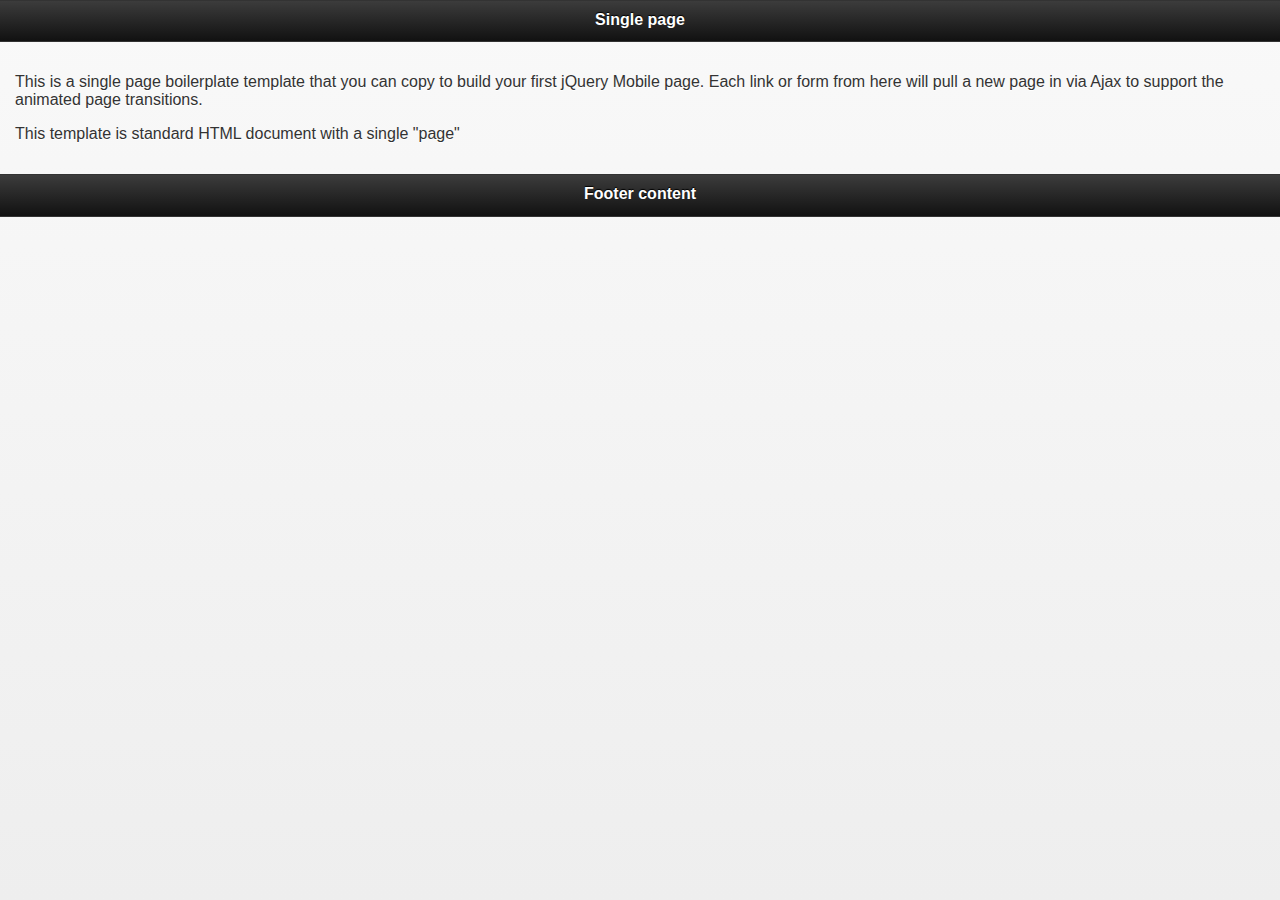
<file: www/index.html>
<!DOCTYPE html>
<html>
  <head>
  <meta charset="utf-8">
  <title>phonegap & jquery mobile boilerplate</title>
  
  <meta name="viewport" content="width=device-width, initial-scale=1.0, maximum-scale=1.0, user-scalable=no;" />

  <link rel="stylesheet"  href="css/jquery.mobile.structure.css" />
  <link rel="stylesheet" href="css/jquery.mobile.theme.css" />
  
  <script>
    var userAgent = navigator.userAgent + '';
    if (userAgent.indexOf('iPhone') > -1) {
      document.write('<script src="js/lib/cordova-iphone.js"></sc' + 'ript>');
      var mobile_system = 'iphone';
    } else if (userAgent.indexOf('Android') > -1) {
      document.write('<script src="js/lib/cordova-android.js"></sc' + 'ript>');
      var mobile_system = 'android';
    } else {
      var mobile_system = '';
    }
  </script>
  
  <script src="js/lib/jquery.js"></script>
  <!-- your scripts here -->
  <script src="js/app/app.js"></script>
  <script src="js/app/bootstrap.js"></script>
  <script src="js/lib/jquery.mobile.js"></script>
  
  </head>
  <body>
    
    <div data-role="page">

    	<div data-role="header">
    		<h1>Single page</h1>
    	</div><!-- /header -->

    	<div data-role="content">	
    		<p>This is a single page boilerplate template that you can copy to build your first jQuery Mobile page. Each link or form from here will pull a new page in via Ajax to support the animated page transitions.</p>
    		<p>This template is standard HTML document with a single "page"</p>
    	</div><!-- /content -->

    	<div data-role="footer">
    		<h4>Footer content</h4>
    	</div><!-- /footer -->

    </div><!-- /page -->
    
  </body>
</html>
</file>
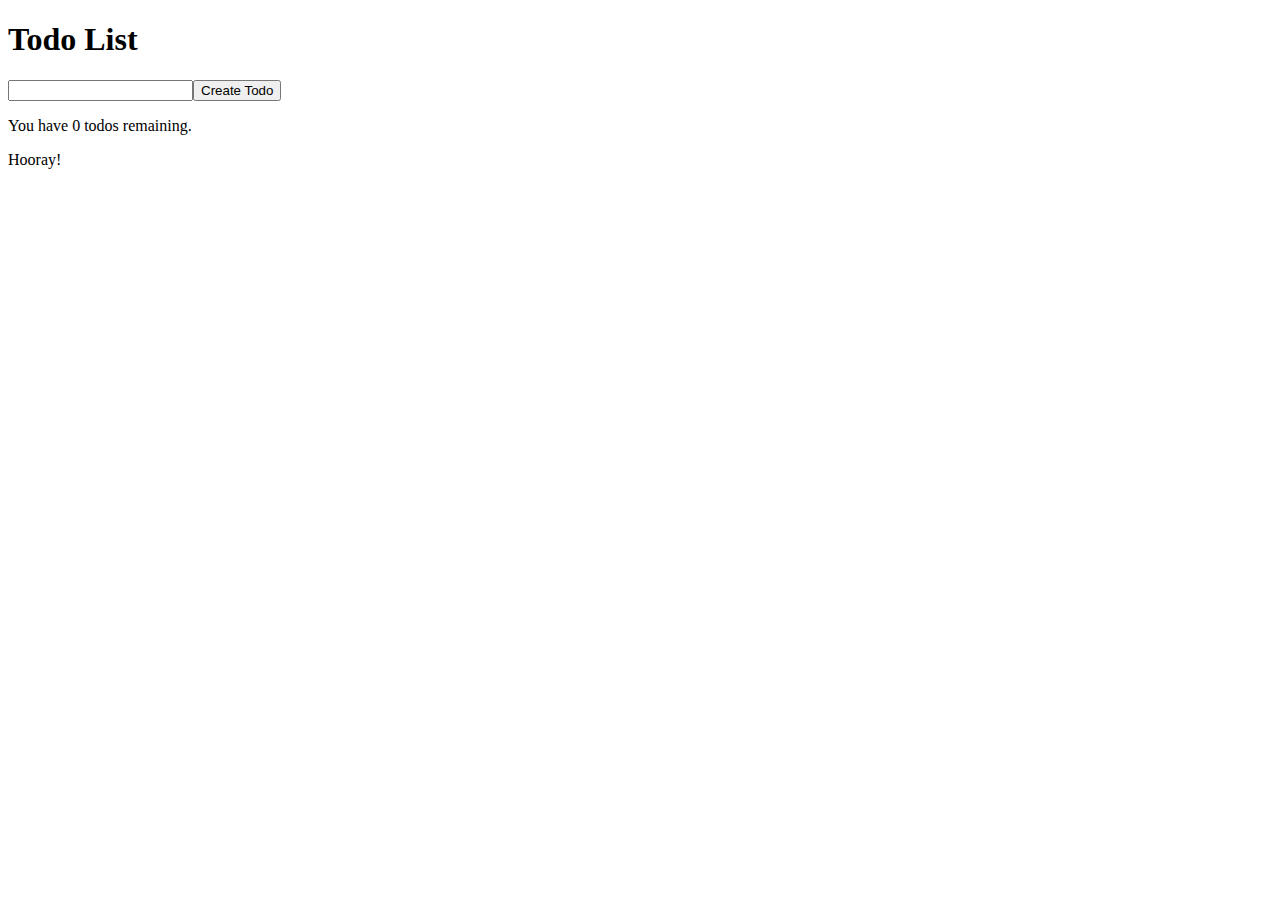
<file: platforms/ios/www/store_todo.html>
<!DOCTYPE html>
<html>
	<body>
		<h1>Todo List</h1>
		<form id="todo_form" method="post" accept-charset="utf-8">
			<p><input type="text" name="todo_field" value="" id="todo_field" /><input type="submit" value="Create Todo" /></p>
		</form>
		<p>You have <span id="todo_count">?</span> todos remaining.</p>
		<div id="todo_list_wrapper"></div>

		<script src="js/lib/store.js"></script>
		<script type="text/javascript" charset="utf-8">
			var todo_table = new Store('todos');
			document.addEventListener('Storecommit', get_all, false);
			var count = document.getElementById('todo_count');
			var form = document.getElementById('todo_form');
			var wrapper = document.getElementById('todo_list_wrapper');
			var field = document.getElementById('todo_field');
	
			form.addEventListener('submit', function(e){
				e.preventDefault();
				if(field.value!=''); {
					todo_table.insert({
						'description':field.value,
						'status':1
					});
				}
				field.value = '';
			}, false);
			wrapper.addEventListener('click', handle_click, false);
			init();

			function handle_click(e) {
				e.preventDefault();
				if(e.target.hash=="#delete") {
					todo_table.delete('id', e.target.id);
				}
				if(e.target.hash=="#done") {
					todo_table.update('id', e.target.id, {'status':0});
				}
				if(e.target.hash=="#undo") {
					todo_table.update('id', e.target.id, {'status':1});
				}
			}

			function init() {
				get_all();
			}

			function get_all(e) {
				var todos = todo_table.selectAll();
				count.innerHTML = todos.length;
				var html = '';
				if (todos.length == 0) {
					html = '<p>Hooray!</p>';
				} else {
					html+= '<ul>';
					for (var i=0; i < todos.length; i++) {
						if( todos[i].status == 1 ){
							html+= '<li><a href="#delete" id="' + todos[i].id+'">[delete]</a> <a href="#done" id="' + todos[i].id+'">[done]</a> <span>'+todos[i].description+'</span></li>';
						}else{
							html+= '<li><a href="#delete" id="' + todos[i].id+'">[delete]</a> <a href="#undo" id="' + todos[i].id+'">[not done]</a> <span style="text-decoration: line-through;">'+todos[i].description+'</span></li>';
						}
					}
				}
				wrapper.innerHTML = html;
			}
		</script>
	</body>
</html>
</file>
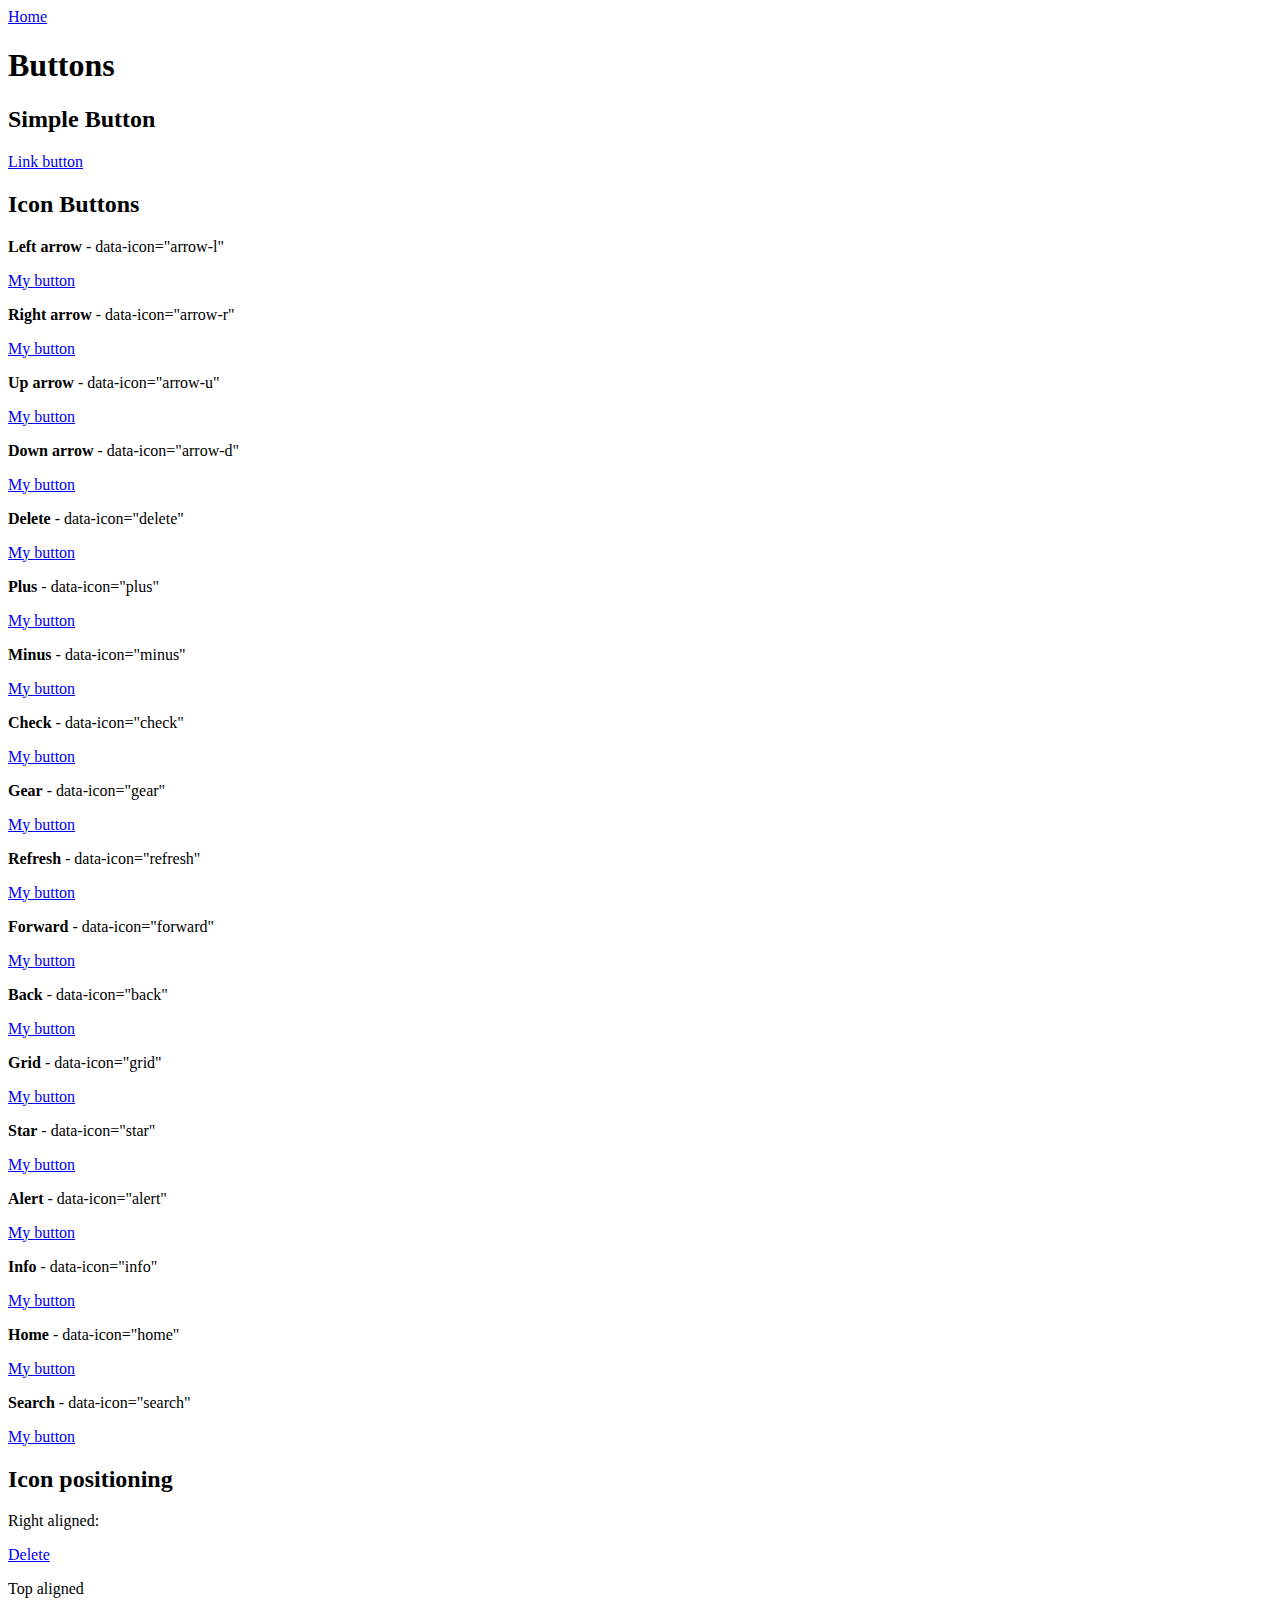
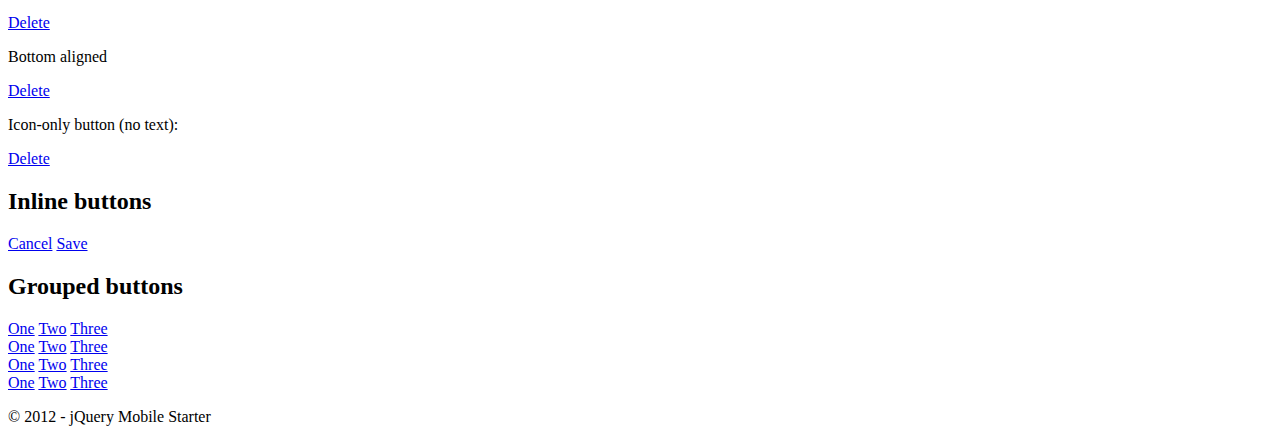
<file: platforms/ios/www/snippets/buttons.html>
<!--
	jQuery Mobile Starter
	/snippets/buttons.html
-->
<!doctype html>
<html>
<head>
	<title> PhoneGap & jQuery Mobile Starter - Buttons</title>
	<meta charset="utf-8">
	<meta name="viewport" content="width=device-width, initial-scale=1">
  <link rel="stylesheet"  href="../css/jquery.mobile.structure.css" />
  <link rel="stylesheet" href="../css/themes/foodpal.css" />
  <link rel="stylesheet" href="../css/application.css" />

  <script>
    var userAgent = navigator.userAgent + '';
    if (userAgent.indexOf('iPhone') > -1) {
      document.write('<script src="../js/lib/cordova-iphone.js"></sc' + 'ript>');
      var mobile_system = 'iphone';
    } else if (userAgent.indexOf('Android') > -1) {
      document.write('<script src="../js/lib/cordova-android.js"></sc' + 'ript>');
      var mobile_system = 'android';
    } else {
      var mobile_system = '';
    }
  </script>
  
  <script src="../js/lib/jquery.js"></script>
  <!-- your scripts here -->
  <script src="../js/app/app.js"></script>
  <script src="../js/app/bootstrap.js"></script>
  <script src="../js/lib/jquery.mobile.js"></script>
</head> 
<body> 
	<div data-role="page">

		<div data-role="header">
			<a href="../index.html" data-icon="home">Home</a>
			<h1>Buttons</h1>
		</div>

		<div data-role="content">




<h2>Simple Button</h2>

<a href="index.html" data-role="button">Link button</a>

<h2>Icon Buttons</h2>

<p><b>Left arrow</b> - data-icon="arrow-l"</p>
<a href="index.html" data-role="button" data-icon="arrow-l">My button</a>
<p><b>Right arrow</b> - data-icon="arrow-r"</p>
<a href="index.html" data-role="button" data-icon="arrow-r">My button</a>
<p><b>Up arrow</b> - data-icon="arrow-u"</p>
<a href="index.html" data-role="button" data-icon="arrow-u">My button</a>
<p><b>Down arrow</b> - data-icon="arrow-d"</p>
<a href="index.html" data-role="button" data-icon="arrow-d">My button</a>
<p><b>Delete</b> - data-icon="delete"</p>
<a href="index.html" data-role="button" data-icon="delete">My button</a>
<p><b>Plus</b> - data-icon="plus"</p>
<a href="index.html" data-role="button" data-icon="plus">My button</a>
<p><b>Minus</b> - data-icon="minus"</p>
<a href="index.html" data-role="button" data-icon="minus">My button</a>
<p><b>Check</b> - data-icon="check"</p>
<a href="index.html" data-role="button" data-icon="check">My button</a>
<p><b>Gear</b> - data-icon="gear"</p>
<a href="index.html" data-role="button" data-icon="gear">My button</a>
<p><b>Refresh</b> - data-icon="refresh"</p>
<a href="index.html" data-role="button" data-icon="refresh">My button</a>
<p><b>Forward</b> - data-icon="forward"</p>
<a href="index.html" data-role="button" data-icon="forward">My button</a>
<p><b>Back</b> - data-icon="back"</p>
<a href="index.html" data-role="button" data-icon="back">My button</a>
<p><b>Grid</b> - data-icon="grid"</p>
<a href="index.html" data-role="button" data-icon="grid">My button</a>
<p><b>Star</b> - data-icon="star"</p>
<a href="index.html" data-role="button" data-icon="star">My button</a>
<p><b>Alert</b> - data-icon="alert"</p>
<a href="index.html" data-role="button" data-icon="alert">My button</a>
<p><b>Info</b> - data-icon="info"</p>
<a href="index.html" data-role="button" data-icon="info">My button</a>
<p><b>Home</b> - data-icon="home"</p>
<a href="index.html" data-role="button" data-icon="home">My button</a>
<p><b>Search</b> - data-icon="search"</p>
<a href="index.html" data-role="button" data-icon="search">My button</a>

<h2>Icon positioning</h2>

<p>Right aligned:</p>
<a href="index.html" data-role="button" data-icon="delete" data-iconpos="right">Delete</a>

<p>Top aligned</p>
<a href="index.html" data-role="button" data-icon="delete" data-iconpos="top">Delete</a>

<p>Bottom aligned</p>
<a href="index.html" data-role="button" data-icon="delete" data-iconpos="bottom">Delete</a>

<p>Icon-only button (no text):</p>
<a href="index.html" data-role="button" data-icon="delete" data-iconpos="notext">Delete</a>

<h2>Inline buttons</h2>

<a href="index.html" data-role="button" data-inline="true">Cancel</a>
<a href="index.html" data-role="button" data-inline="true" data-theme="b">Save</a>

<h2>Grouped buttons</h2>

<div data-role="controlgroup">
	<a href="index.html" data-role="button">One</a>
	<a href="index.html" data-role="button">Two</a>
	<a href="index.html" data-role="button">Three</a>
</div>

<div data-role="controlgroup" data-type="horizontal">
	<a href="index.html" data-role="button">One</a>
	<a href="index.html" data-role="button">Two</a>
	<a href="index.html" data-role="button">Three</a>
</div>

<div data-role="controlgroup" data-type="horizontal">
	<a href="index.html" data-role="button" data-icon="home">One</a>
	<a href="index.html" data-role="button" data-icon="gear">Two</a>
	<a href="index.html" data-role="button" data-icon="refresh">Three</a>
</div>

<div data-role="controlgroup" data-type="horizontal">
	<a href="index.html" data-role="button" data-icon="minus" data-iconpos="notext">One</a>
	<a href="index.html" data-role="button" data-icon="plus" data-iconpos="notext">Two</a>
	<a href="index.html" data-role="button" data-icon="delete" data-iconpos="notext">Three</a>
</div>






		</div>
		
		<div data-role="footer" data-theme="c">
			<p>&copy; 2012 - jQuery Mobile Starter</p>
		</div>	
		
	</div>
</body>
</html>
</file>
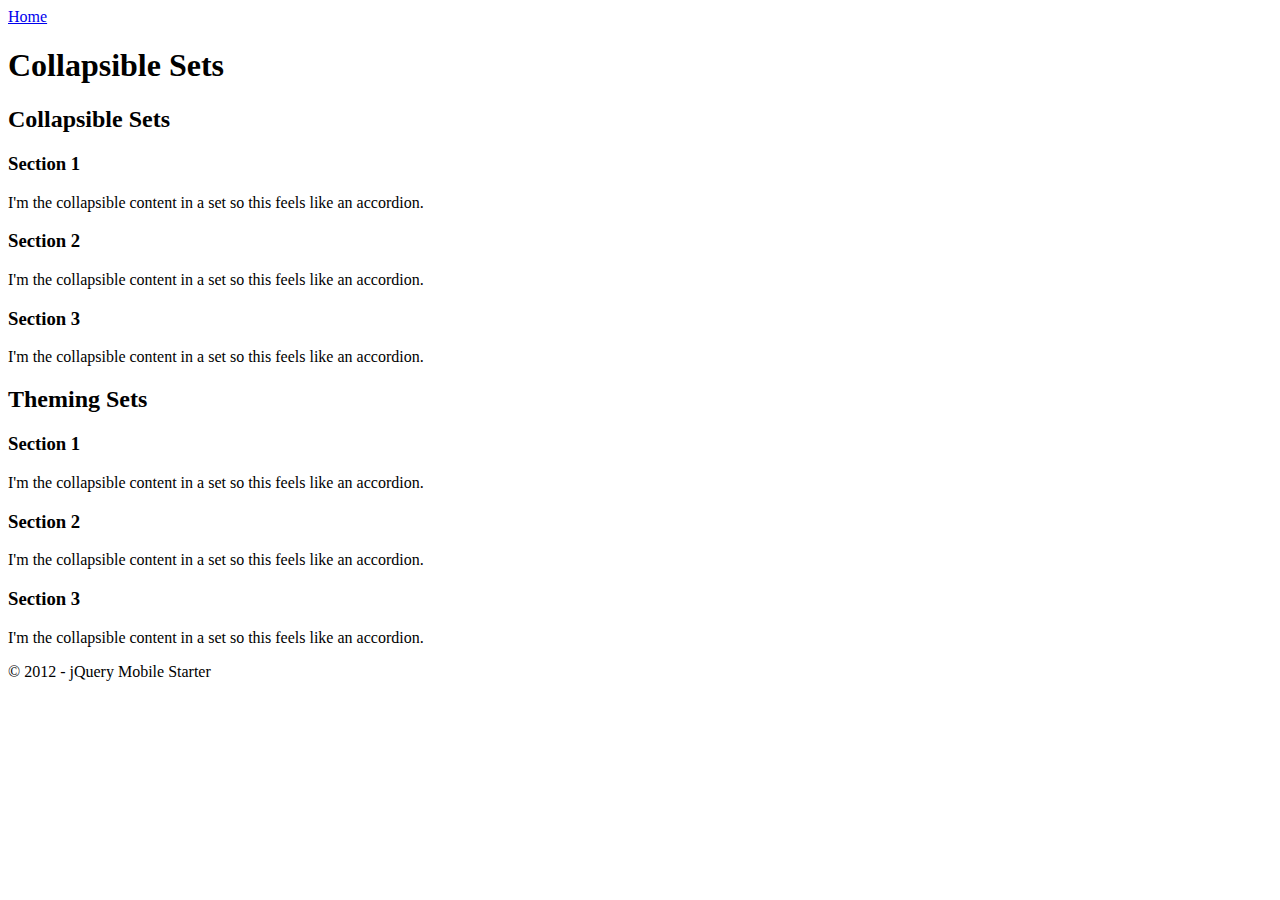
<file: platforms/ios/www/snippets/collapsible-sets.html>
<!--
	jQuery Mobile Starter
	/snippets/collapsible-sets.html
-->
<!doctype html>
<html>
<head>
	<title> PhoneGap & jQuery Mobile Starter </title>

	<meta charset="utf-8">
	<meta name="viewport" content="width=device-width, initial-scale=1">

  <link rel="stylesheet"  href="../css/jquery.mobile.structure.css" />
  <link rel="stylesheet" href="../css/themes/foodpal.css" />
  <link rel="stylesheet" href="../css/application.css" />
  
  <script>
    var userAgent = navigator.userAgent + '';
    if (userAgent.indexOf('iPhone') > -1) {
      document.write('<script src="../js/lib/cordova-iphone.js"></sc' + 'ript>');
      var mobile_system = 'iphone';
    } else if (userAgent.indexOf('Android') > -1) {
      document.write('<script src="../js/lib/cordova-android.js"></sc' + 'ript>');
      var mobile_system = 'android';
    } else {
      var mobile_system = '';
    }
  </script>
  
  <script src="../js/lib/jquery.js"></script>
  <!-- your scripts here -->
  <script src="../js/app/app.js"></script>
  <script src="../js/app/bootstrap.js"></script>
  <script src="../js/lib/jquery.mobile.js"></script>

</head> 
<body> 
	<div data-role="page">

		<div data-role="header">
			<a href="../index.html" data-icon="home">Home</a>
			<h1>Collapsible Sets</h1>
		</div>

		<div data-role="content">




<h2>Collapsible Sets</h2>

<div data-role="collapsible-set">
	<div data-role="collapsible" data-collapsed="false">
		<h3>Section 1</h3>
		<p>I'm the collapsible content in a set so this feels like an accordion.</p>
	</div>
	<div data-role="collapsible">
		<h3>Section 2</h3>
		<p>I'm the collapsible content in a set so this feels like an accordion.</p>
	</div>
	<div data-role="collapsible">
		<h3>Section 3</h3>
		<p>I'm the collapsible content in a set so this feels like an accordion.</p>

	</div>
</div>

<h2>Theming Sets</h2>

<div data-role="collapsible-set" data-theme="c" data-content-theme="d">
	<div data-role="collapsible" data-collapsed="false">
		<h3>Section 1</h3>
		<p>I'm the collapsible content in a set so this feels like an accordion.</p>
	</div>
	<div data-role="collapsible">
		<h3>Section 2</h3>
		<p>I'm the collapsible content in a set so this feels like an accordion.</p>
	</div>
	<div data-role="collapsible">
		<h3>Section 3</h3>
		<p>I'm the collapsible content in a set so this feels like an accordion.</p>

	</div>
</div>




		</div>
		
		<div data-role="footer" data-theme="c">
			<p>&copy; 2012 - jQuery Mobile Starter</p>
		</div>	
		
	</div>
</body>
</html>
</file>
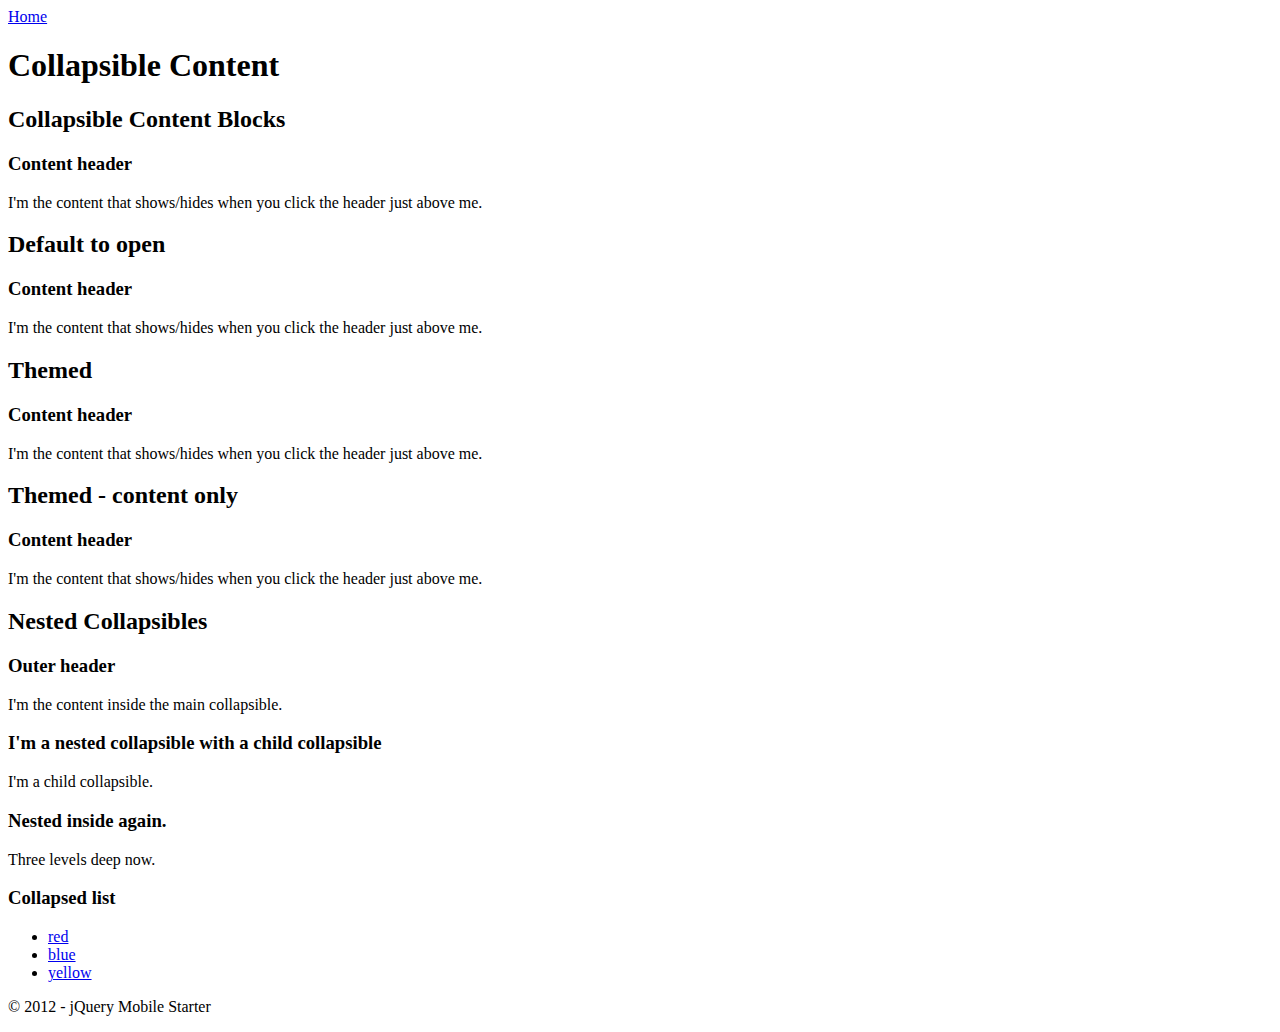
<file: platforms/ios/www/snippets/collapsibles.html>
<!--
	jQuery Mobile Starter
	/snippets/collapsibles.html
-->
<!doctype html>
<html>
<head>
	<title> PhoneGap & jQuery Mobile Starter - Collapsibles Content</title>

	<meta charset="utf-8">
	<meta name="viewport" content="width=device-width, initial-scale=1">

  <link rel="stylesheet"  href="../css/jquery.mobile.structure.css" />
  <link rel="stylesheet" href="../css/themes/foodpal.css" />
  <link rel="stylesheet" href="../css/application.css" />
  
  <script>
    var userAgent = navigator.userAgent + '';
    if (userAgent.indexOf('iPhone') > -1) {
      document.write('<script src="../js/lib/cordova-iphone.js"></sc' + 'ript>');
      var mobile_system = 'iphone';
    } else if (userAgent.indexOf('Android') > -1) {
      document.write('<script src="../js/lib/cordova-android.js"></sc' + 'ript>');
      var mobile_system = 'android';
    } else {
      var mobile_system = '';
    }
  </script>
  
  <script src="../js/lib/jquery.js"></script>
  <!-- your scripts here -->
  <script src="../js/app/app.js"></script>
  <script src="../js/app/bootstrap.js"></script>
  <script src="../js/lib/jquery.mobile.js"></script>

</head> 
<body> 
	<div data-role="page">

		<div data-role="header">
			<a href="../index.html" data-icon="home">Home</a>
			<h1>Collapsible Content</h1>
		</div>

		<div data-role="content">




<h2>Collapsible Content Blocks</h2>

<div data-role="collapsible">
	<h3>Content header</h3>
	<p>I'm the content that shows/hides when you click the header just above me.</p>
</div>

<h2>Default to open</h2>

<div data-role="collapsible" data-collapsed="false">
	<h3>Content header</h3>
	<p>I'm the content that shows/hides when you click the header just above me.</p>
</div>

<h2>Themed</h2>

<div data-role="collapsible" data-content-theme="c">
	<h3>Content header</h3>
	<p>I'm the content that shows/hides when you click the header just above me.</p>
</div>

<h2>Themed - content only</h2>

<div data-role="collapsible" data-theme="b" data-content-theme="e" >
	<h3>Content header</h3>
	<p>I'm the content that shows/hides when you click the header just above me.</p>
</div>

<h2>Nested Collapsibles</h2>

<div data-role="collapsible" data-collapsed="false" data-theme="e" data-content-theme="c">
	<h3>Outer header</h3>
	<p>I'm the content inside the main collapsible.</p>
	
	<div data-role="collapsible" data-theme="c" data-content-theme="c">
		<h3>I'm a nested collapsible with a child collapsible</h3>
		<p>I'm a child collapsible.</p>
		<div data-role="collapsible" data-theme="d" data-content-theme="d">
			<h3>Nested inside again.</h3>
			<p>Three levels deep now.</p>
		</div>
	</div>

	<div data-role="collapsible" data-content-theme="c">
		<h3>Collapsed list</h3>
		<ul data-role="listview" data-inset="true" data-theme="d">
			<li><a href="index.html">red</a></li>
			<li><a href="index.html">blue</a></li>
			<li><a href="index.html">yellow</a></li>
		</ul>
	</div><!-- /section 3 -->
</div>



		</div>
		
		<div data-role="footer" data-theme="c">
			<p>&copy; 2012 - jQuery Mobile Starter</p>
		</div>	
		
	</div>
</body>
</html>
</file>
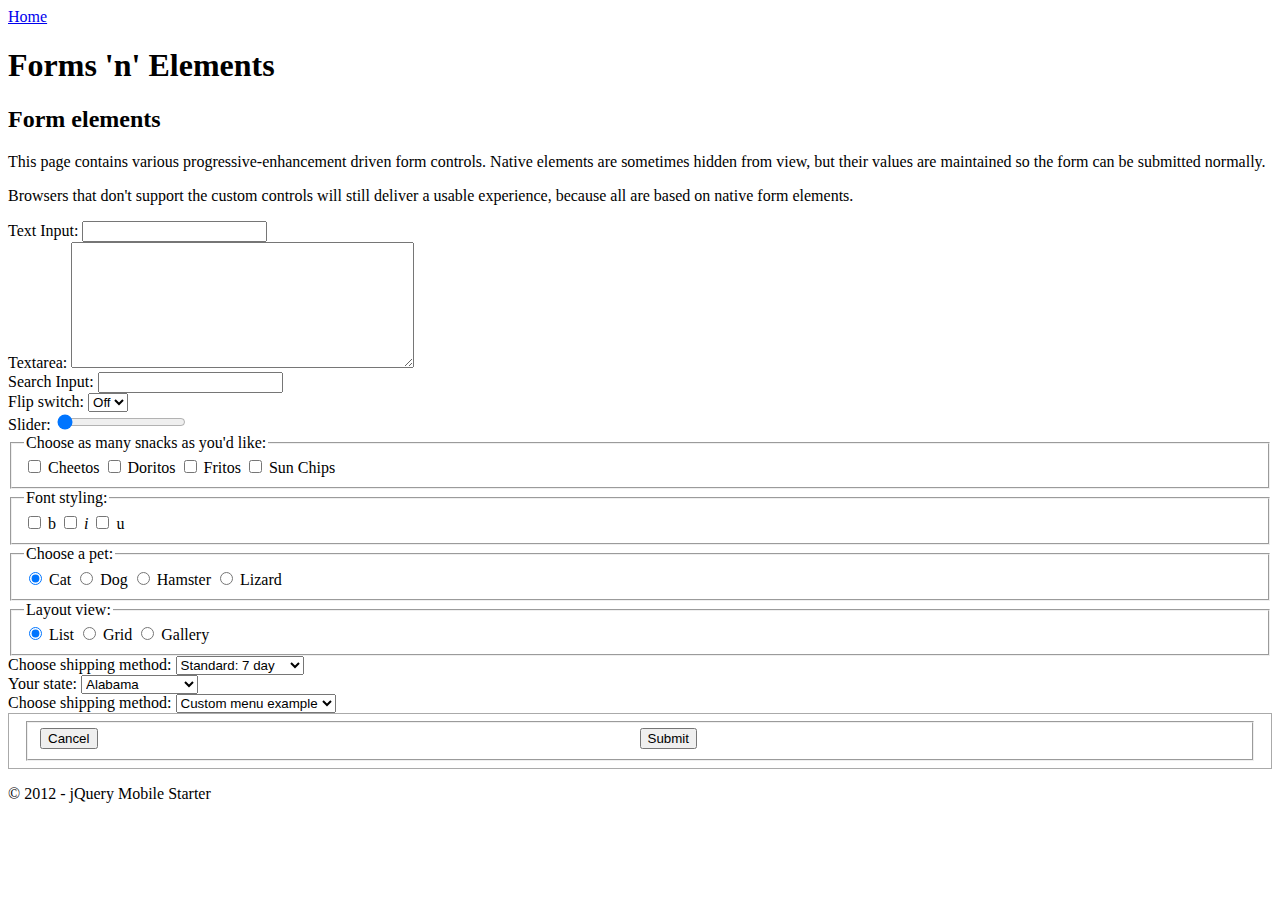
<file: platforms/ios/www/snippets/forms.html>
<!--
	jQuery Mobile Starter
	/snippets/forms.html
-->
<!doctype html>
<html>
<head>
	<title> PhoneGap & jQuery Mobile Starter - Forms & Elements</title>

	<meta charset="utf-8">
	<meta name="viewport" content="width=device-width, initial-scale=1">

  <link rel="stylesheet"  href="../css/jquery.mobile.structure.css" />
  <link rel="stylesheet" href="../css/themes/foodpal.css" />
  <link rel="stylesheet" href="../css/application.css" />
  
  <script>
    var userAgent = navigator.userAgent + '';
    if (userAgent.indexOf('iPhone') > -1) {
      document.write('<script src="../js/lib/cordova-iphone.js"></sc' + 'ript>');
      var mobile_system = 'iphone';
    } else if (userAgent.indexOf('Android') > -1) {
      document.write('<script src="../js/lib/cordova-android.js"></sc' + 'ript>');
      var mobile_system = 'android';
    } else {
      var mobile_system = '';
    }
  </script>
  
  <script src="../js/lib/jquery.js"></script>
  <!-- your scripts here -->
  <script src="../js/app/app.js"></script>
  <script src="../js/app/bootstrap.js"></script>
  <script src="../js/lib/jquery.mobile.js"></script>

</head> 
<body> 
	<div data-role="page">

		<div data-role="header" data-position="fixed" data-theme='a'>
			<a href="../index.html" data-icon="home">Home</a>
			<h1>Forms 'n' Elements</h1>
		</div>

		<div data-role="content">




<form action="#" method="get">

	<h2>Form elements</h2>

	<p>This page contains various progressive-enhancement driven form controls. Native elements are sometimes hidden from view, but their values are maintained so the form can be submitted normally. </p>

	<p>Browsers that don't support the custom controls will still deliver a usable experience, because all are based on native form elements.</p>

	<div data-role="fieldcontain">
		<label for="name">Text Input:</label>
		<input type="text" name="name" id="name" value=""  />
	</div>

	<div data-role="fieldcontain">
		<label for="textarea">Textarea:</label>
		<textarea cols="40" rows="8" name="textarea" id="textarea"></textarea>
	</div>

	<div data-role="fieldcontain">
		<label for="search">Search Input:</label>
		<input type="search" name="password" id="search" value=""  />
	</div>

	<div data-role="fieldcontain">
		<label for="slider2">Flip switch:</label>
		<select name="slider2" id="slider2" data-role="slider">
			<option value="off">Off</option>
			<option value="on">On</option>
		</select>
	</div>

	<div data-role="fieldcontain">
		<label for="slider">Slider:</label>
	 	<input type="range" name="slider" id="slider" value="0" min="0" max="100"  />
	</div>

	<div data-role="fieldcontain">
		<fieldset data-role="controlgroup">
			<legend>Choose as many snacks as you'd like:</legend>
			<input type="checkbox" name="checkbox-1a" id="checkbox-1a" class="custom" />
			<label for="checkbox-1a">Cheetos</label>

			<input type="checkbox" name="checkbox-2a" id="checkbox-2a" class="custom" />
			<label for="checkbox-2a">Doritos</label>

			<input type="checkbox" name="checkbox-3a" id="checkbox-3a" class="custom" />
			<label for="checkbox-3a">Fritos</label>

			<input type="checkbox" name="checkbox-4a" id="checkbox-4a" class="custom" />
			<label for="checkbox-4a">Sun Chips</label>
	   	 </fieldset>
	</div>

	<div data-role="fieldcontain">
		<fieldset data-role="controlgroup" data-type="horizontal">
			<legend>Font styling:</legend>
			<input type="checkbox" name="checkbox-6" id="checkbox-6" class="custom" />
			<label for="checkbox-6">b</label>

			<input type="checkbox" name="checkbox-7" id="checkbox-7" class="custom" />
			<label for="checkbox-7"><em>i</em></label>

			<input type="checkbox" name="checkbox-8" id="checkbox-8" class="custom" />
			<label for="checkbox-8">u</label>
		</fieldset>
	</div>

	<div data-role="fieldcontain">
		<fieldset data-role="controlgroup">
			<legend>Choose a pet:</legend>
			<input type="radio" name="radio-choice-1" id="radio-choice-1" value="choice-1" checked="checked" />
			<label for="radio-choice-1">Cat</label>

			<input type="radio" name="radio-choice-1" id="radio-choice-2" value="choice-2"  />
			<label for="radio-choice-2">Dog</label>

			<input type="radio" name="radio-choice-1" id="radio-choice-3" value="choice-3"  />
			<label for="radio-choice-3">Hamster</label>

			<input type="radio" name="radio-choice-1" id="radio-choice-4" value="choice-4"  />
			<label for="radio-choice-4">Lizard</label>
		</fieldset>
	</div>

	<div data-role="fieldcontain">
		<fieldset data-role="controlgroup" data-type="horizontal">
			<legend>Layout view:</legend>
			<input type="radio" name="radio-choice-b" id="radio-choice-c" value="on" checked="checked" />
			<label for="radio-choice-c">List</label>
			<input type="radio" name="radio-choice-b" id="radio-choice-d" value="off" />
			<label for="radio-choice-d">Grid</label>
			<input type="radio" name="radio-choice-b" id="radio-choice-e" value="other" />
			<label for="radio-choice-e">Gallery</label>
		</fieldset>
	</div>

	<div data-role="fieldcontain">
		<label for="select-choice-1" class="select">Choose shipping method:</label>
		<select name="select-choice-1" id="select-choice-1">
			<option value="standard">Standard: 7 day</option>
			<option value="rush">Rush: 3 days</option>
			<option value="express">Express: next day</option>
			<option value="overnight">Overnight</option>
		</select>
	</div>

	<div data-role="fieldcontain">
		<label for="select-choice-3" class="select">Your state:</label>
		<select name="select-choice-3" id="select-choice-3">
			<option value="AL">Alabama</option>
			<option value="AK">Alaska</option>
			<option value="AZ">Arizona</option>
			<option value="AR">Arkansas</option>
			<option value="CA">California</option>
			<option value="CO">Colorado</option>
			<option value="CT">Connecticut</option>
			<option value="DE">Delaware</option>
			<option value="FL">Florida</option>
			<option value="GA">Georgia</option>
			<option value="HI">Hawaii</option>
			<option value="ID">Idaho</option>
			<option value="IL">Illinois</option>
			<option value="IN">Indiana</option>
			<option value="IA">Iowa</option>
			<option value="KS">Kansas</option>
			<option value="KY">Kentucky</option>
			<option value="LA">Louisiana</option>
			<option value="ME">Maine</option>
			<option value="MD">Maryland</option>
			<option value="MA">Massachusetts</option>
			<option value="MI">Michigan</option>
			<option value="MN">Minnesota</option>
			<option value="MS">Mississippi</option>
			<option value="MO">Missouri</option>
			<option value="MT">Montana</option>
			<option value="NE">Nebraska</option>
			<option value="NV">Nevada</option>
			<option value="NH">New Hampshire</option>
			<option value="NJ">New Jersey</option>
			<option value="NM">New Mexico</option>
			<option value="NY">New York</option>
			<option value="NC">North Carolina</option>
			<option value="ND">North Dakota</option>
			<option value="OH">Ohio</option>
			<option value="OK">Oklahoma</option>
			<option value="OR">Oregon</option>
			<option value="PA">Pennsylvania</option>
			<option value="RI">Rhode Island</option>
			<option value="SC">South Carolina</option>
			<option value="SD">South Dakota</option>
			<option value="TN">Tennessee</option>
			<option value="TX">Texas</option>
			<option value="UT">Utah</option>
			<option value="VT">Vermont</option>
			<option value="VA">Virginia</option>
			<option value="WA">Washington</option>
			<option value="WV">West Virginia</option>
			<option value="WI">Wisconsin</option>
			<option value="WY">Wyoming</option>
		</select>
	</div>

	<div data-role="fieldcontain">
		<label for="select-choice-a" class="select">Choose shipping method:</label>
		<select name="select-choice-a" id="select-choice-a" data-native-menu="false">
			<option>Custom menu example</option>
			<option value="standard">Standard: 7 day</option>
			<option value="rush">Rush: 3 days</option>
			<option value="express">Express: next day</option>
			<option value="overnight">Overnight</option>
		</select>
	</div>

	<div class="ui-body ui-body-b">
		<fieldset class="ui-grid-a">
			<div class="ui-block-a"><button type="submit" data-theme="d">Cancel</button></div>
			<div class="ui-block-b"><button type="submit" data-theme="a">Submit</button></div>
		</fieldset>
	</div>
</form>




		</div>
		
		<div data-role="footer" data-theme="c">
			<p>&copy; 2012 - jQuery Mobile Starter</p>
		</div>	
		
	</div>
</body>
</html>
</file>
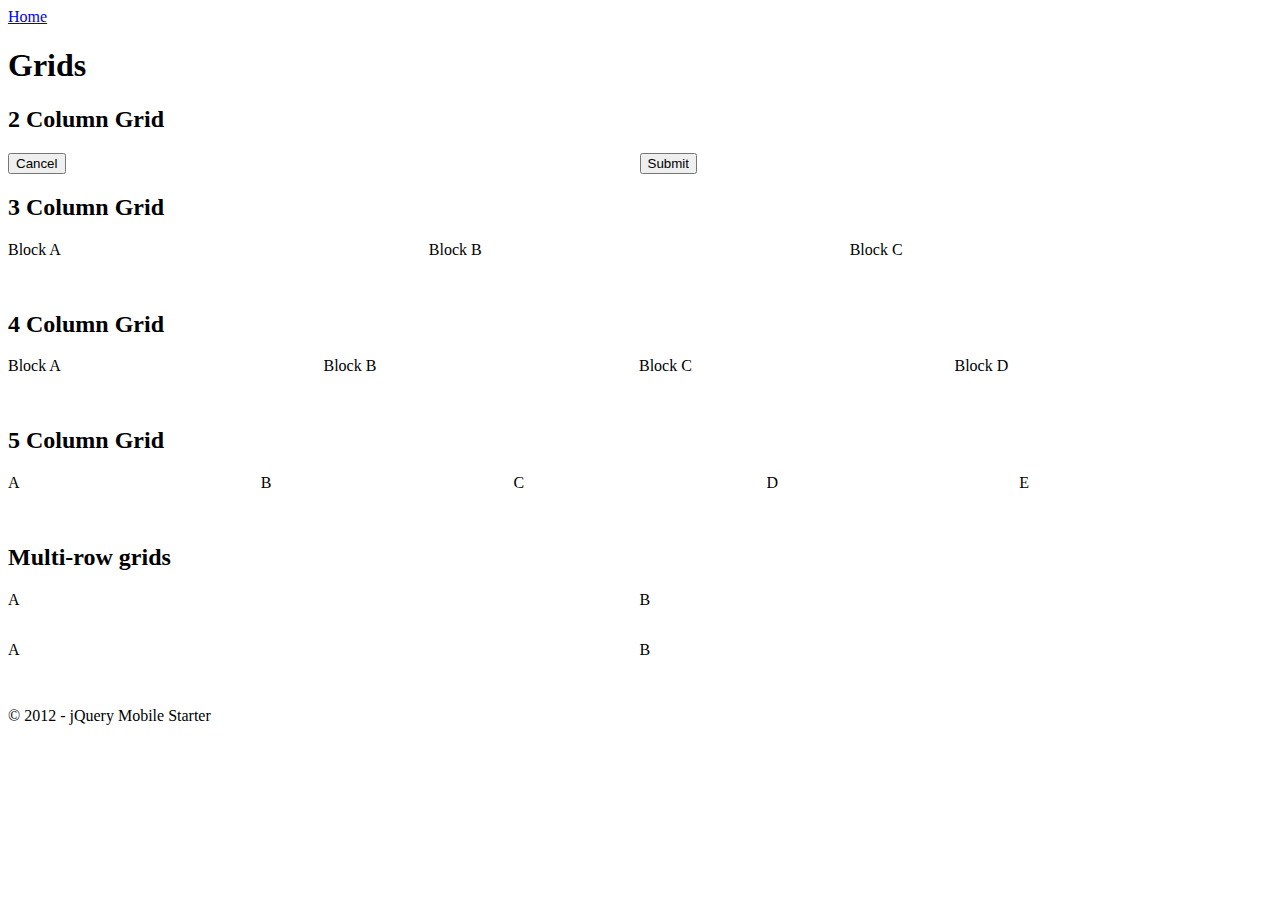
<file: platforms/ios/www/snippets/grids.html>
<!--
	jQuery Mobile Starter
	/snippets/grids.html
-->
<!doctype html>
<html>
<head>
	<title> PhoneGap & jQuery Mobile Starter - Grids</title>

	<meta charset="utf-8">
	<meta name="viewport" content="width=device-width, initial-scale=1">

  <link rel="stylesheet"  href="../css/jquery.mobile.structure.css" />
  <link rel="stylesheet" href="../css/themes/foodpal.css" />
  <link rel="stylesheet" href="../css/application.css" />

  <script>
    var userAgent = navigator.userAgent + '';
    if (userAgent.indexOf('iPhone') > -1) {
      document.write('<script src="../js/lib/cordova-iphone.js"></sc' + 'ript>');
      var mobile_system = 'iphone';
    } else if (userAgent.indexOf('Android') > -1) {
      document.write('<script src="../js/lib/cordova-android.js"></sc' + 'ript>');
      var mobile_system = 'android';
    } else {
      var mobile_system = '';
    }
  </script>
  
  <script src="../js/lib/jquery.js"></script>
  <!-- your scripts here -->
  <script src="../js/app/app.js"></script>
  <script src="../js/app/bootstrap.js"></script>
  <script src="../js/lib/jquery.mobile.js"></script>
</head> 
<body> 
	<div data-role="page">

		<div data-role="header">
			<a href="../index.html" data-icon="home">Home</a>
			<h1>Grids</h1>
		</div>

		<div data-role="content">





<h2>2 Column Grid</h2>

<div class="ui-grid-a">
	<div class="ui-block-a"><button type="submit" data-theme="c">Cancel</button></div>
	<div class="ui-block-b"><button type="submit" data-theme="b">Submit</button></div>	   
</div>

<h2>3 Column Grid</h2>

<div class="ui-grid-b">
	<div class="ui-block-a ui-bar-d" style="height:50px">Block A</div>
	<div class="ui-block-b ui-bar-d" style="height:50px">Block B</div>
	<div class="ui-block-c ui-bar-d" style="height:50px">Block C</div>
</div>

<h2>4 Column Grid</h2>

<div class="ui-grid-c">
	<div class="ui-block-a ui-bar-d" style="height:50px">Block A</div>
	<div class="ui-block-b ui-bar-d" style="height:50px">Block B</div>
	<div class="ui-block-c ui-bar-d" style="height:50px">Block C</div>
	<div class="ui-block-d ui-bar-d" style="height:50px">Block D</div>
</div>

<h2>5 Column Grid</h2>

<div class="ui-grid-d">
	<div class="ui-block-a ui-bar-d" style="height:50px">A</div>
	<div class="ui-block-b ui-bar-d" style="height:50px">B</div>
	<div class="ui-block-c ui-bar-d" style="height:50px">C</div>
	<div class="ui-block-d ui-bar-d" style="height:50px">D</div>
	<div class="ui-block-e ui-bar-d" style="height:50px">E</div>
</div>

<h2>Multi-row grids</h2>

<div class="ui-grid-a">
	<div class="ui-block-a ui-bar-d" style="height:50px">A</div>
	<div class="ui-block-b ui-bar-d" style="height:50px">B</div>
	<div class="ui-block-a ui-bar-d" style="height:50px">A</div>
	<div class="ui-block-b ui-bar-d" style="height:50px">B</div>
</div>





		</div>
		
		<div data-role="footer" data-theme="c">
			<p>&copy; 2012 - jQuery Mobile Starter</p>
		</div>	
		
	</div>
</body>
</html>
</file>
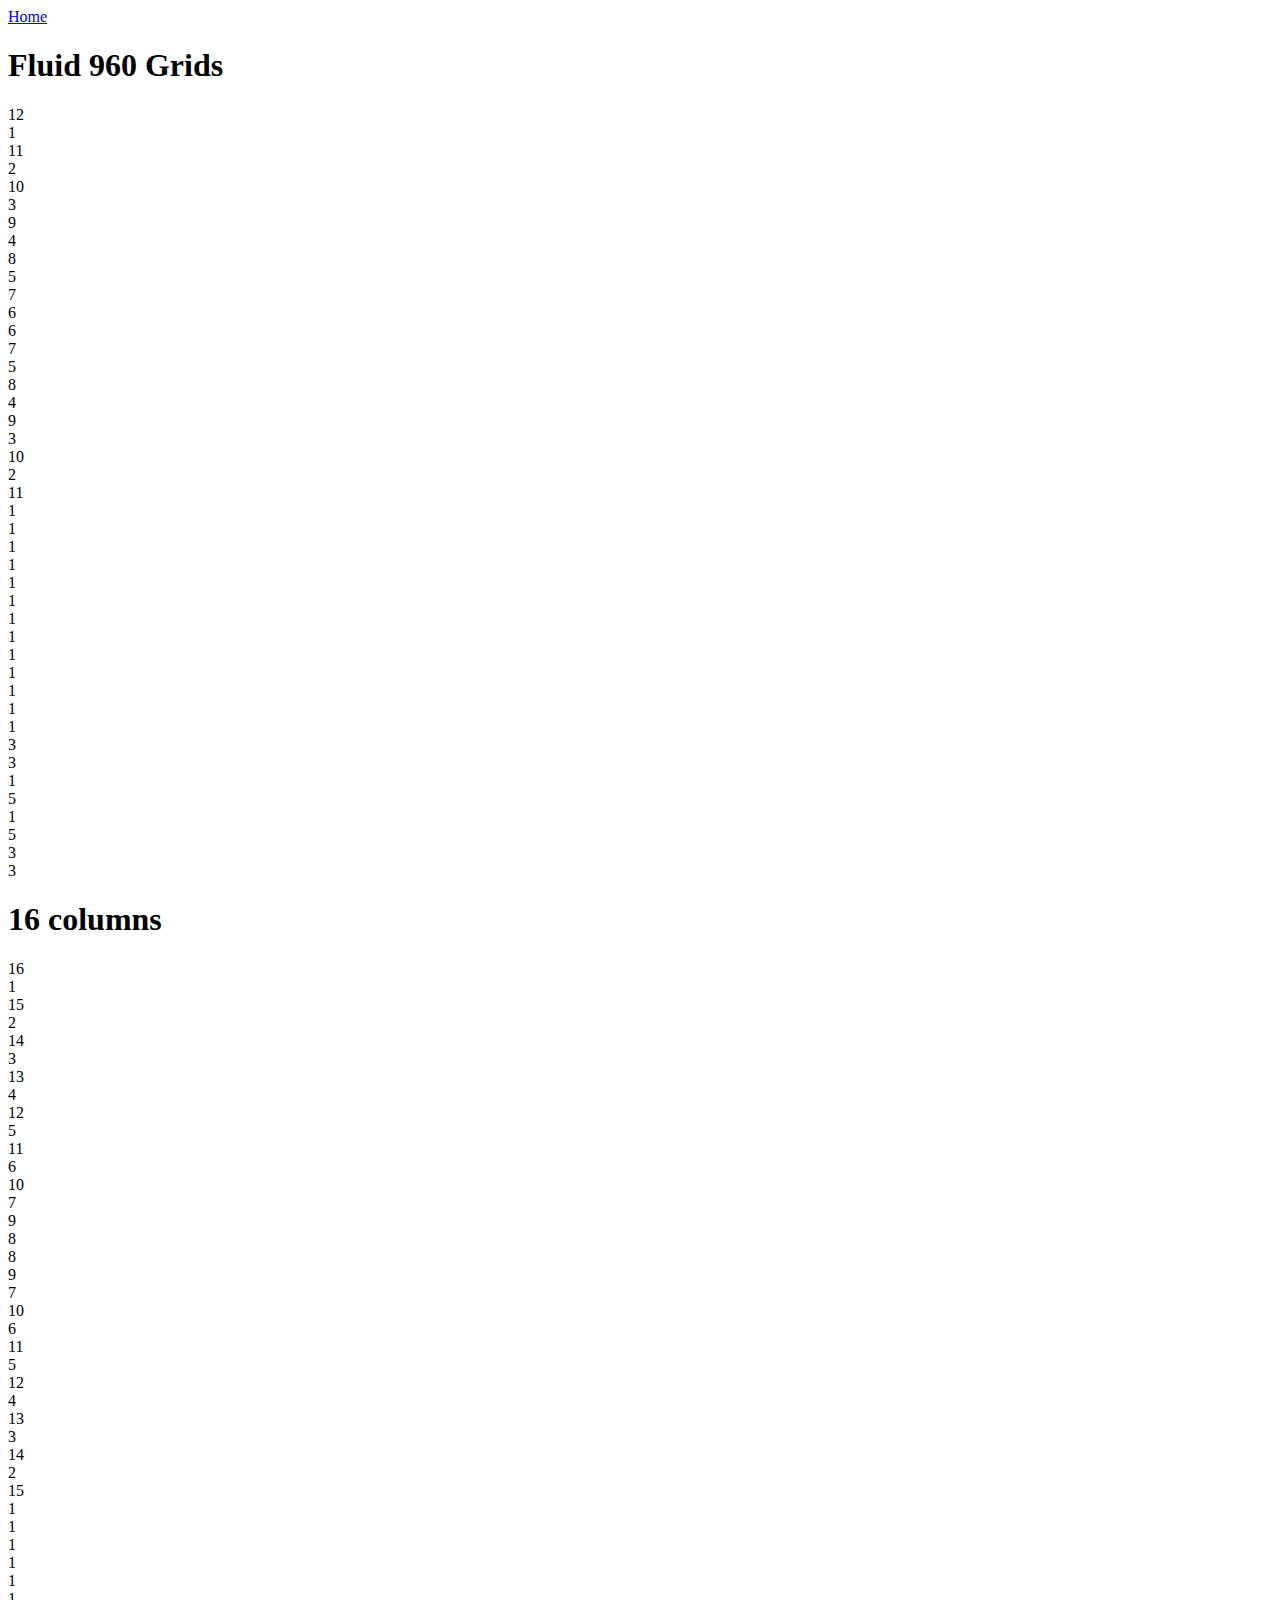
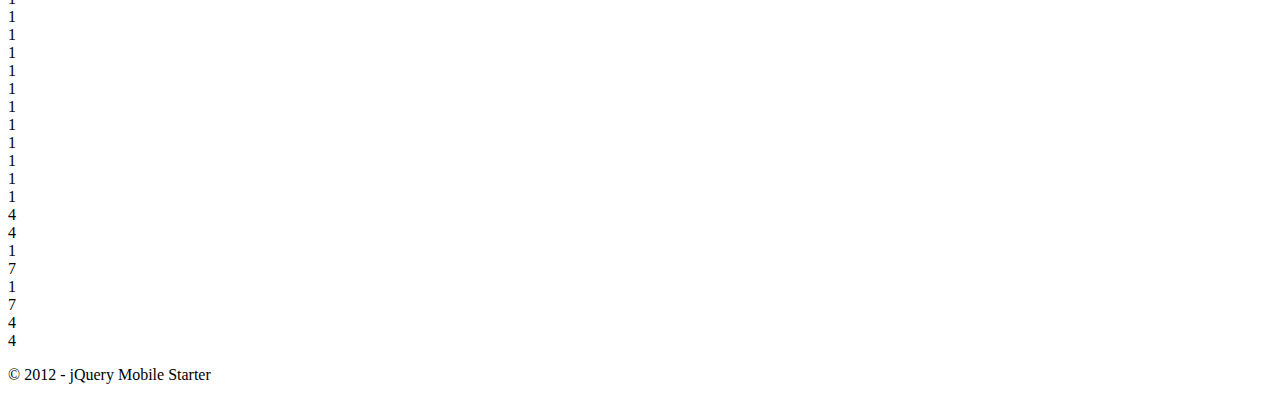
<file: platforms/ios/www/snippets/gridsfluid.html>
<!--
	jQuery Mobile Starter
	/snippets/grids.html
-->
<!doctype html>
<html>
<head>
	<title> PhoneGap & jQuery Mobile Starter - Grids</title>

	<meta charset="utf-8">
	<meta name="viewport" content="width=device-width, initial-scale=1">

  <link rel="stylesheet"  href="../css/jquery.mobile.structure.css" />
  <link rel="stylesheet" href="../css/themes/foodpal.css" />
  <link rel="stylesheet" href="../css/application.css" />

  <script>
    var userAgent = navigator.userAgent + '';
    if (userAgent.indexOf('iPhone') > -1) {
      document.write('<script src="../js/lib/cordova-iphone.js"></sc' + 'ript>');
      var mobile_system = 'iphone';
    } else if (userAgent.indexOf('Android') > -1) {
      document.write('<script src="../js/lib/cordova-android.js"></sc' + 'ript>');
      var mobile_system = 'android';
    } else {
      var mobile_system = '';
    }
  </script>
  
  <script src="../js/lib/jquery.js"></script>
  <!-- your scripts here -->
  <script src="../js/app/app.js"></script>
  <script src="../js/app/bootstrap.js"></script>
  <script src="../js/lib/jquery.mobile.js"></script>
</head> 
<body> 
	<div data-role="page">
		<div data-role="header">
			<a href="../index.html" data-icon="home">Home</a>
			<h1>Fluid 960 Grids</h1>
		</div>
		<div data-role="content">

			<div class="container_12">
				<div class="grid_12"><a data-role="button">12</a></div>
	
				<div class="grid_1"><a data-role="button">1</a></div>
				<div class="grid_11"><a data-role="button">11</a></div>
	
				<div class="grid_2"><a data-role="button">2</a></div>
				<div class="grid_10"><a data-role="button">10</a></div>
	
				<div class="grid_3"><a data-role="button">3</a></div>
				<div class="grid_9"><a data-role="button">9</a></div>
	
				<div class="grid_4"><a data-role="button">4</a></div>
				<div class="grid_8"><a data-role="button">8</a></div>
	
				<div class="grid_5"><a data-role="button">5</a></div>
				<div class="grid_7"><a data-role="button">7</a></div>
	
				<div class="grid_6"><a data-role="button">6</a></div>
				<div class="grid_6"><a data-role="button">6</a></div>
	
				<div class="grid_7"><a data-role="button">7</a></div>
				<div class="grid_5"><a data-role="button">5</a></div>
	
				<div class="grid_8"><a data-role="button">8</a></div>
				<div class="grid_4"><a data-role="button">4</a></div>
	
				<div class="grid_9"><a data-role="button">9</a></div>
				<div class="grid_3"><a data-role="button">3</a></div>
	
				<div class="grid_10"><a data-role="button">10</a></div>
				<div class="grid_2"><a data-role="button">2</a></div>
	
				<div class="grid_11"><a data-role="button">11</a></div>
				<div class="grid_1"><a data-role="button">1</a></div>
	
				<div class="grid_1 suffix_11"><a data-role="button">1</a></div>
				<div class="grid_1 prefix_1 suffix_10"><a data-role="button">1</a></div>
				<div class="grid_1 prefix_2 suffix_9"><a data-role="button">1</a></div>
				<div class="grid_1 prefix_3 suffix_8"><a data-role="button">1</a></div>
				<div class="grid_1 prefix_4 suffix_7"><a data-role="button">1</a></div>
				<div class="grid_1 prefix_5 suffix_6"><a data-role="button">1</a></div>
				<div class="grid_1 prefix_6 suffix_5"><a data-role="button">1</a></div>
				<div class="grid_1 prefix_7 suffix_4"><a data-role="button">1</a></div>
				<div class="grid_1 prefix_8 suffix_3"><a data-role="button">1</a></div>
				<div class="grid_1 prefix_9 suffix_2"><a data-role="button">1</a></div>
				<div class="grid_1 prefix_10 suffix_1"><a data-role="button">1</a></div>
				<div class="grid_1 prefix_11"><a data-role="button">1</a></div>
	
				<div class="grid_3"><a data-role="button">3</a></div>
				<div class="grid_3"><a data-role="button">3</a></div>
				<div class="grid_1"><a data-role="button">1</a></div>
				<div class="grid_5"><a data-role="button">5</a></div>
	
				<div class="grid_1"><a data-role="button">1</a></div>
				<div class="grid_5"><a data-role="button">5</a></div>
				<div class="grid_3"><a data-role="button">3</a></div>
				<div class="grid_3"><a data-role="button">3</a></div>
			</div>
			<h1>16 columns</h1>
			<div class="container_16">
				<div class="grid_16"><a data-role="button">16</a></div>
	
				<div class="grid_1"><a data-role="button">1</a></div>
				<div class="grid_15"><a data-role="button">15</a></div>
	
				<div class="grid_2"><a data-role="button">2</a></div>
				<div class="grid_14"><a data-role="button">14</a></div>
	
				<div class="grid_3"><a data-role="button">3</a></div>
				<div class="grid_13"><a data-role="button">13</a></div>
	
				<div class="grid_4"><a data-role="button">4</a></div>
				<div class="grid_12"><a data-role="button">12</a></div>
	
				<div class="grid_5"><a data-role="button">5</a></div>
				<div class="grid_11"><a data-role="button">11</a></div>
	
				<div class="grid_6"><a data-role="button">6</a></div>
				<div class="grid_10"><a data-role="button">10</a></div>
	
				<div class="grid_7"><a data-role="button">7</a></div>
				<div class="grid_9"><a data-role="button">9</a></div>
	
				<div class="grid_8"><a data-role="button">8</a></div>
				<div class="grid_8"><a data-role="button">8</a></div>
	
				<div class="grid_9"><a data-role="button">9</a></div>
				<div class="grid_7"><a data-role="button">7</a></div>
	
				<div class="grid_10"><a data-role="button">10</a></div>
				<div class="grid_6"><a data-role="button">6</a></div>
	
				<div class="grid_11"><a data-role="button">11</a></div>
				<div class="grid_5"><a data-role="button">5</a></div>
	
				<div class="grid_12"><a data-role="button">12</a></div>
				<div class="grid_4"><a data-role="button">4</a></div>
	
				<div class="grid_13"><a data-role="button">13</a></div>
				<div class="grid_3"><a data-role="button">3</a></div>
	
				<div class="grid_14"><a data-role="button">14</a></div>
				<div class="grid_2"><a data-role="button">2</a></div>
	
				<div class="grid_15"><a data-role="button">15</a></div>
				<div class="grid_1"><a data-role="button">1</a></div>
	
				<div class="grid_1 suffix_15"><a data-role="button">1</a></div>
				<div class="grid_1 prefix_1 suffix_14"><a data-role="button">1</a></div>
				<div class="grid_1 prefix_2 suffix_13"><a data-role="button">1</a></div>
				<div class="grid_1 prefix_3 suffix_12"><a data-role="button">1</a></div>
				<div class="grid_1 prefix_4 suffix_11"><a data-role="button">1</a></div>
				<div class="grid_1 prefix_5 suffix_10"><a data-role="button">1</a></div>
				<div class="grid_1 prefix_6 suffix_9"><a data-role="button">1</a></div>
				<div class="grid_1 prefix_7 suffix_8"><a data-role="button">1</a></div>
				<div class="grid_1 prefix_8 suffix_7"><a data-role="button">1</a></div>
				<div class="grid_1 prefix_9 suffix_6"><a data-role="button">1</a></div>
				<div class="grid_1 prefix_10 suffix_5"><a data-role="button">1</a></div>
				<div class="grid_1 prefix_11 suffix_4"><a data-role="button">1</a></div>
				<div class="grid_1 prefix_12 suffix_3"><a data-role="button">1</a></div>
				<div class="grid_1 prefix_13 suffix_2"><a data-role="button">1</a></div>
				<div class="grid_1 prefix_14 suffix_1"><a data-role="button">1</a></div>
				<div class="grid_1 prefix_15"><a data-role="button">1</a></div>
	
				<div class="grid_4"><a data-role="button">4</a></div>
				<div class="grid_4"><a data-role="button">4</a></div>
				<div class="grid_1"><a data-role="button">1</a></div>
				<div class="grid_7"><a data-role="button">7</a></div>
	
				<div class="grid_1"><a data-role="button">1</a></div>
				<div class="grid_7"><a data-role="button">7</a></div>
				<div class="grid_4"><a data-role="button">4</a></div>
				<div class="grid_4"><a data-role="button">4</a></div>
			</div>
		</div>
		<div data-role="footer" data-theme="c">
			<p>&copy; 2012 - jQuery Mobile Starter</p>
		</div>	
	</div>
</body>
</html>
</file>
<file: platforms/ios/www/css/application.css>
.error {
	background: #FAE5E3;
	padding: 8px;
	margin: 5px 10px;
}


label.missing  {
	color:#FF0000;
	font-weight:bold;
}

label.error {
    color: red;
    font-size: 16px;
    font-weight: normal;
    line-height: 1.4;
    margin-top: 0.5em;
    width: 100%;
    float: none;
}


@media screen and (orientation: portrait){
    label.error { margin-left: 0; display: block; }
}

@media screen and (orientation: landscape){
    label.error { display: inline-block; margin-left: 22%; }
}
</file>
<file: platforms/ios/www/css/themes/foodpal.css>
/*!
* jQuery Mobile 1.3.2
* Git HEAD hash: 528cf0e96940644ea644096bfeb913ed920ffaef <> Date: Fri Jul 19 2013 22:17:57 UTC
* http://jquerymobile.com
*
* Copyright 2010, 2013 jQuery Foundation, Inc. and other contributors
* Released under the MIT license.
* http://jquery.org/license
*
*/


/* Swatches */
/* A
-----------------------------------------------------------------------------------------------------------*/
.ui-bar-a {
	border: 1px solid #93c974 /*{a-bar-border}*/;
	background: #93c974 /*{a-bar-background-color}*/;
	color: #000000 /*{a-bar-color}*/;
	font-weight: bold;
	text-shadow: 0 /*{a-bar-shadow-x}*/ 1px /*{a-bar-shadow-y}*/ 0 /*{a-bar-shadow-radius}*/ #eeeeee /*{a-bar-shadow-color}*/;
	background-image: -webkit-gradient(linear, left top, left bottom, from( #a1dd7f /*{a-bar-background-start}*/), to( #84b468 /*{a-bar-background-end}*/)); /* Saf4+, Chrome */
	background-image: -webkit-linear-gradient( #a1dd7f /*{a-bar-background-start}*/, #84b468 /*{a-bar-background-end}*/); /* Chrome 10+, Saf5.1+ */
	background-image:    -moz-linear-gradient( #a1dd7f /*{a-bar-background-start}*/, #84b468 /*{a-bar-background-end}*/); /* FF3.6 */
	background-image:     -ms-linear-gradient( #a1dd7f /*{a-bar-background-start}*/, #84b468 /*{a-bar-background-end}*/); /* IE10 */
	background-image:      -o-linear-gradient( #a1dd7f /*{a-bar-background-start}*/, #84b468 /*{a-bar-background-end}*/); /* Opera 11.10+ */
	background-image:         linear-gradient( #a1dd7f /*{a-bar-background-start}*/, #84b468 /*{a-bar-background-end}*/);
}
.ui-bar-a .ui-link-inherit {
	color: #000000 /*{a-bar-color}*/;
}
.ui-bar-a a.ui-link {
	color: #7cc4e7 /*{a-bar-link-color}*/;
	font-weight: bold;
}
.ui-bar-a a.ui-link:visited {
    color: #2489ce /*{a-bar-link-visited}*/;
}
.ui-bar-a a.ui-link:hover {
	color: #2489ce /*{a-bar-link-hover}*/;
}
.ui-bar-a a.ui-link:active {
	color: #2489ce /*{a-bar-link-active}*/;
}
.ui-bar-a,
.ui-bar-a input,
.ui-bar-a select,
.ui-bar-a textarea,
.ui-bar-a button {
	     font-family: Helvetica, Arial, sans-serif /*{global-font-family}*/;
}
.ui-body-a,
.ui-overlay-a {
	border: 1px solid #aaaaaa /*{a-body-border}*/;
	color: #333333 /*{a-body-color}*/;
	text-shadow: 0 /*{a-body-shadow-x}*/ 1px /*{a-body-shadow-y}*/ 0 /*{a-body-shadow-radius}*/ #ffffff /*{a-body-shadow-color}*/;
	background: #ffffff /*{a-body-background-color}*/;
	background-image: -webkit-gradient(linear, left top, left bottom, from( #ffffff /*{a-body-background-start}*/), to( #ffffff /*{a-body-background-end}*/)); /* Saf4+, Chrome */
	background-image: -webkit-linear-gradient( #ffffff /*{a-body-background-start}*/, #ffffff /*{a-body-background-end}*/); /* Chrome 10+, Saf5.1+ */
	background-image:    -moz-linear-gradient( #ffffff /*{a-body-background-start}*/, #ffffff /*{a-body-background-end}*/); /* FF3.6 */
	background-image:     -ms-linear-gradient( #ffffff /*{a-body-background-start}*/, #ffffff /*{a-body-background-end}*/); /* IE10 */
	background-image:      -o-linear-gradient( #ffffff /*{a-body-background-start}*/, #ffffff /*{a-body-background-end}*/); /* Opera 11.10+ */
	background-image:         linear-gradient( #ffffff /*{a-body-background-start}*/, #ffffff /*{a-body-background-end}*/);
}
.ui-overlay-a {
	background-image: none;
	border-width: 0;
}
.ui-body-a,
.ui-body-a input,
.ui-body-a select,
.ui-body-a textarea,
.ui-body-a button {
	     font-family: Helvetica, Arial, sans-serif /*{global-font-family}*/;
}
.ui-body-a .ui-link-inherit {
	color: #333333 /*{a-body-color}*/;
}
.ui-body-a .ui-link {
	color: #2489ce /*{a-body-link-color}*/;
	font-weight: bold;
}
.ui-body-a .ui-link:visited {
    color: #2489ce /*{a-body-link-visited}*/;
}
.ui-body-a .ui-link:hover {
	color: #2489ce /*{a-body-link-hover}*/;
}
.ui-body-a .ui-link:active {
	color: #2489ce /*{a-body-link-active}*/;
}
.ui-btn-up-a {
	border: 1px solid #cccccc /*{a-bup-border}*/;
	background: #eeeeee /*{a-bup-background-color}*/;
	font-weight: bold;
	color: #2f3e46 /*{a-bup-color}*/;
	text-shadow: 0 /*{a-bup-shadow-x}*/ 1px /*{a-bup-shadow-y}*/ 0 /*{a-bup-shadow-radius}*/ #ffffff /*{a-bup-shadow-color}*/;
	background-image: -webkit-gradient(linear, left top, left bottom, from( #ffffff /*{a-bup-background-start}*/), to( #f1f1f1 /*{a-bup-background-end}*/)); /* Saf4+, Chrome */
	background-image: -webkit-linear-gradient( #ffffff /*{a-bup-background-start}*/, #f1f1f1 /*{a-bup-background-end}*/); /* Chrome 10+, Saf5.1+ */
	background-image:    -moz-linear-gradient( #ffffff /*{a-bup-background-start}*/, #f1f1f1 /*{a-bup-background-end}*/); /* FF3.6 */
	background-image:     -ms-linear-gradient( #ffffff /*{a-bup-background-start}*/, #f1f1f1 /*{a-bup-background-end}*/); /* IE10 */
	background-image:      -o-linear-gradient( #ffffff /*{a-bup-background-start}*/, #f1f1f1 /*{a-bup-background-end}*/); /* Opera 11.10+ */
	background-image:         linear-gradient( #ffffff /*{a-bup-background-start}*/, #f1f1f1 /*{a-bup-background-end}*/);
}
.ui-btn-up-a:visited,
.ui-btn-up-a a.ui-link-inherit {
	color: #2f3e46 /*{a-bup-color}*/;
}
.ui-btn-hover-a {
	border: 1px solid #bbbbbb /*{a-bhover-border}*/;
	background: #dfdfdf /*{a-bhover-background-color}*/;
	font-weight: bold;
	color: #2f3e46 /*{a-bhover-color}*/;
	text-shadow: 0 /*{a-bhover-shadow-x}*/ 1px /*{a-bhover-shadow-y}*/ 0 /*{a-bhover-shadow-radius}*/ #ffffff /*{a-bhover-shadow-color}*/;
	background-image: -webkit-gradient(linear, left top, left bottom, from( #f6f6f6 /*{a-bhover-background-start}*/), to( #e0e0e0 /*{a-bhover-background-end}*/)); /* Saf4+, Chrome */
	background-image: -webkit-linear-gradient( #f6f6f6 /*{a-bhover-background-start}*/, #e0e0e0 /*{a-bhover-background-end}*/); /* Chrome 10+, Saf5.1+ */
	background-image:    -moz-linear-gradient( #f6f6f6 /*{a-bhover-background-start}*/, #e0e0e0 /*{a-bhover-background-end}*/); /* FF3.6 */
	background-image:     -ms-linear-gradient( #f6f6f6 /*{a-bhover-background-start}*/, #e0e0e0 /*{a-bhover-background-end}*/); /* IE10 */
	background-image:      -o-linear-gradient( #f6f6f6 /*{a-bhover-background-start}*/, #e0e0e0 /*{a-bhover-background-end}*/); /* Opera 11.10+ */
	background-image:         linear-gradient( #f6f6f6 /*{a-bhover-background-start}*/, #e0e0e0 /*{a-bhover-background-end}*/);
}
.ui-btn-hover-a:visited,
.ui-btn-hover-a:hover,
.ui-btn-hover-a a.ui-link-inherit {
	color: #2f3e46 /*{a-bhover-color}*/;
}
.ui-btn-down-a {
	border: 1px solid #bbbbbb /*{a-bdown-border}*/;
	background: #d6d6d6 /*{a-bdown-background-color}*/;
	font-weight: bold;
	color: #2f3e46 /*{a-bdown-color}*/;
	text-shadow: 0 /*{a-bdown-shadow-x}*/ 1px /*{a-bdown-shadow-y}*/ 0 /*{a-bdown-shadow-radius}*/ #ffffff /*{a-bdown-shadow-color}*/;
	background-image: -webkit-gradient(linear, left top, left bottom, from( #d0d0d0 /*{a-bdown-background-start}*/), to( #dfdfdf /*{a-bdown-background-end}*/)); /* Saf4+, Chrome */
	background-image: -webkit-linear-gradient( #d0d0d0 /*{a-bdown-background-start}*/, #dfdfdf /*{a-bdown-background-end}*/); /* Chrome 10+, Saf5.1+ */
	background-image:    -moz-linear-gradient( #d0d0d0 /*{a-bdown-background-start}*/, #dfdfdf /*{a-bdown-background-end}*/); /* FF3.6 */
	background-image:     -ms-linear-gradient( #d0d0d0 /*{a-bdown-background-start}*/, #dfdfdf /*{a-bdown-background-end}*/); /* IE10 */
	background-image:      -o-linear-gradient( #d0d0d0 /*{a-bdown-background-start}*/, #dfdfdf /*{a-bdown-background-end}*/); /* Opera 11.10+ */
	background-image:         linear-gradient( #d0d0d0 /*{a-bdown-background-start}*/, #dfdfdf /*{a-bdown-background-end}*/);
}
.ui-btn-down-a:visited,
.ui-btn-down-a:hover,
.ui-btn-down-a a.ui-link-inherit {
	color: #2f3e46 /*{a-bdown-color}*/;
}
.ui-btn-up-a,
.ui-btn-hover-a,
.ui-btn-down-a {
	     font-family: Helvetica, Arial, sans-serif /*{global-font-family}*/;
	text-decoration: none;
}
/* B
-----------------------------------------------------------------------------------------------------------*/
.ui-bar-b {
	border: 1px solid #ffffff /*{b-bar-border}*/;
	background: #ffffff /*{b-bar-background-color}*/;
	color: #000000 /*{b-bar-color}*/;
	font-weight: bold;
	text-shadow: 0 /*{b-bar-shadow-x}*/ 1px /*{b-bar-shadow-y}*/ 0 /*{b-bar-shadow-radius}*/ #eeeeee /*{b-bar-shadow-color}*/;
	background-image: -webkit-gradient(linear, left top, left bottom, from( #FFFFFF /*{b-bar-background-start}*/), to( #e5e5e5 /*{b-bar-background-end}*/)); /* Saf4+, Chrome */
	background-image: -webkit-linear-gradient( #FFFFFF /*{b-bar-background-start}*/, #e5e5e5 /*{b-bar-background-end}*/); /* Chrome 10+, Saf5.1+ */
	background-image:    -moz-linear-gradient( #FFFFFF /*{b-bar-background-start}*/, #e5e5e5 /*{b-bar-background-end}*/); /* FF3.6 */
	background-image:     -ms-linear-gradient( #FFFFFF /*{b-bar-background-start}*/, #e5e5e5 /*{b-bar-background-end}*/); /* IE10 */
	background-image:      -o-linear-gradient( #FFFFFF /*{b-bar-background-start}*/, #e5e5e5 /*{b-bar-background-end}*/); /* Opera 11.10+ */
	background-image:         linear-gradient( #FFFFFF /*{b-bar-background-start}*/, #e5e5e5 /*{b-bar-background-end}*/);
}
.ui-bar-b .ui-link-inherit {
	color: #000000 /*{b-bar-color}*/;
}
.ui-bar-b a.ui-link {
	color: #7cc4e7 /*{b-bar-link-color}*/;
	font-weight: bold;
}
.ui-bar-b a.ui-link:visited {
    color: #2489ce /*{b-bar-link-visited}*/;
}
.ui-bar-b a.ui-link:hover {
	color: #2489ce /*{b-bar-link-hover}*/;
}
.ui-bar-b a.ui-link:active {
	color: #2489ce /*{b-bar-link-active}*/;
}
.ui-bar-b,
.ui-bar-b input,
.ui-bar-b select,
.ui-bar-b textarea,
.ui-bar-b button {
	  font-family: Helvetica, Arial, sans-serif /*{global-font-family}*/;
}
.ui-body-b,
.ui-overlay-b {
	border: 1px solid #aaaaaa /*{b-body-border}*/;
	color: #333333 /*{b-body-color}*/;
	text-shadow: 0 /*{b-body-shadow-x}*/ 1px /*{b-body-shadow-y}*/ 0 /*{b-body-shadow-radius}*/ #ffffff /*{b-body-shadow-color}*/;
	background: #ffffff /*{b-body-background-color}*/;
	background-image: -webkit-gradient(linear, left top, left bottom, from( #ffffff /*{b-body-background-start}*/), to( #ffffff /*{b-body-background-end}*/)); /* Saf4+, Chrome */
	background-image: -webkit-linear-gradient( #ffffff /*{b-body-background-start}*/, #ffffff /*{b-body-background-end}*/); /* Chrome 10+, Saf5.1+ */
	background-image:    -moz-linear-gradient( #ffffff /*{b-body-background-start}*/, #ffffff /*{b-body-background-end}*/); /* FF3.6 */
	background-image:     -ms-linear-gradient( #ffffff /*{b-body-background-start}*/, #ffffff /*{b-body-background-end}*/); /* IE10 */
	background-image:      -o-linear-gradient( #ffffff /*{b-body-background-start}*/, #ffffff /*{b-body-background-end}*/); /* Opera 11.10+ */
	background-image:         linear-gradient( #ffffff /*{b-body-background-start}*/, #ffffff /*{b-body-background-end}*/);
}
.ui-overlay-b {
	background-image: none;
	border-width: 0;
}
.ui-body-b,
.ui-body-b input,
.ui-body-b select,
.ui-body-b textarea,
.ui-body-b button {
	  font-family: Helvetica, Arial, sans-serif /*{global-font-family}*/;
}
.ui-body-b .ui-link-inherit {
	color: #333333 /*{b-body-color}*/;
}
.ui-body-b .ui-link {
	color: #2489ce /*{b-body-link-color}*/;
	font-weight: bold;
}
.ui-body-b .ui-link:visited {
    color: #2489ce /*{b-body-link-visited}*/;
}
.ui-body-b .ui-link:hover {
	color: #2489ce /*{b-body-link-hover}*/;
}
.ui-body-b .ui-link:active {
	color: #2489ce /*{b-body-link-active}*/;
}
.ui-btn-up-b {
	border: 1px solid #93c974 /*{b-bup-border}*/;
	background: #93c974 /*{b-bup-background-color}*/;
	font-weight: bold;
	color: #000000 /*{b-bup-color}*/;
	text-shadow: 0 /*{b-bup-shadow-x}*/ 1px /*{b-bup-shadow-y}*/ 0 /*{b-bup-shadow-radius}*/ #eeeeee /*{b-bup-shadow-color}*/;
	background-image: -webkit-gradient(linear, left top, left bottom, from( #a1dd7f /*{b-bup-background-start}*/), to( #84b468 /*{b-bup-background-end}*/)); /* Saf4+, Chrome */
	background-image: -webkit-linear-gradient( #a1dd7f /*{b-bup-background-start}*/, #84b468 /*{b-bup-background-end}*/); /* Chrome 10+, Saf5.1+ */
	background-image:    -moz-linear-gradient( #a1dd7f /*{b-bup-background-start}*/, #84b468 /*{b-bup-background-end}*/); /* FF3.6 */
	background-image:     -ms-linear-gradient( #a1dd7f /*{b-bup-background-start}*/, #84b468 /*{b-bup-background-end}*/); /* IE10 */
	background-image:      -o-linear-gradient( #a1dd7f /*{b-bup-background-start}*/, #84b468 /*{b-bup-background-end}*/); /* Opera 11.10+ */
	background-image:         linear-gradient( #a1dd7f /*{b-bup-background-start}*/, #84b468 /*{b-bup-background-end}*/);
}
.ui-btn-up-b:visited,
.ui-btn-up-b a.ui-link-inherit {
	color: #000000 /*{b-bup-color}*/;
}
.ui-btn-hover-b {
	border: 1px solid #a9e785 /*{b-bhover-border}*/;
	background: #a9e785 /*{b-bhover-background-color}*/;
	font-weight: bold;
	color: #000000 /*{b-bhover-color}*/;
	text-shadow: 0 /*{b-bhover-shadow-x}*/ 1px /*{b-bhover-shadow-y}*/ 0 /*{b-bhover-shadow-radius}*/ #eeeeee /*{b-bhover-shadow-color}*/;
	background-image: -webkit-gradient(linear, left top, left bottom, from( #b9fe92 /*{b-bhover-background-start}*/), to( #98cf77 /*{b-bhover-background-end}*/)); /* Saf4+, Chrome */
	background-image: -webkit-linear-gradient( #b9fe92 /*{b-bhover-background-start}*/, #98cf77 /*{b-bhover-background-end}*/); /* Chrome 10+, Saf5.1+ */
	background-image:    -moz-linear-gradient( #b9fe92 /*{b-bhover-background-start}*/, #98cf77 /*{b-bhover-background-end}*/); /* FF3.6 */
	background-image:     -ms-linear-gradient( #b9fe92 /*{b-bhover-background-start}*/, #98cf77 /*{b-bhover-background-end}*/); /* IE10 */
	background-image:      -o-linear-gradient( #b9fe92 /*{b-bhover-background-start}*/, #98cf77 /*{b-bhover-background-end}*/); /* Opera 11.10+ */
	background-image:         linear-gradient( #b9fe92 /*{b-bhover-background-start}*/, #98cf77 /*{b-bhover-background-end}*/);
}
.ui-btn-hover-b:visited,
.ui-btn-hover-b:hover,
.ui-btn-hover-b a.ui-link-inherit {
	color: #000000 /*{b-bhover-color}*/;
}
.ui-btn-down-b {
	border: 1px solid #a9e785 /*{b-bdown-border}*/;
	background: #a9e785 /*{b-bdown-background-color}*/;
	font-weight: bold;
	color: #000000 /*{b-bdown-color}*/;
	text-shadow: 0 /*{b-bdown-shadow-x}*/ 1px /*{b-bdown-shadow-y}*/ 0 /*{b-bdown-shadow-radius}*/ #eeeeee /*{b-bdown-shadow-color}*/;
	background-image: -webkit-gradient(linear, left top, left bottom, from( #98cf77 /*{b-bdown-background-start}*/), to( #b9fe92 /*{b-bdown-background-end}*/)); /* Saf4+, Chrome */
	background-image: -webkit-linear-gradient( #98cf77 /*{b-bdown-background-start}*/, #b9fe92 /*{b-bdown-background-end}*/); /* Chrome 10+, Saf5.1+ */
	background-image:    -moz-linear-gradient( #98cf77 /*{b-bdown-background-start}*/, #b9fe92 /*{b-bdown-background-end}*/); /* FF3.6 */
	background-image:     -ms-linear-gradient( #98cf77 /*{b-bdown-background-start}*/, #b9fe92 /*{b-bdown-background-end}*/); /* IE10 */
	background-image:      -o-linear-gradient( #98cf77 /*{b-bdown-background-start}*/, #b9fe92 /*{b-bdown-background-end}*/); /* Opera 11.10+ */
	background-image:         linear-gradient( #98cf77 /*{b-bdown-background-start}*/, #b9fe92 /*{b-bdown-background-end}*/);
}
.ui-btn-down-b:visited,
.ui-btn-down-b:hover,
.ui-btn-down-b a.ui-link-inherit {
	color: #000000 /*{b-bdown-color}*/;
}
.ui-btn-up-b,
.ui-btn-hover-b,
.ui-btn-down-b {
	  font-family: Helvetica, Arial, sans-serif /*{global-font-family}*/;
	text-decoration: none;
}


/* C
-----------------------------------------------------------------------------------------------------------*/
.ui-bar-c {
	border: 1px solid #93c974 /*{c-bar-border}*/;
	background: #93c974 /*{c-bar-background-color}*/;
	color: #000000 /*{c-bar-color}*/;
	font-weight: bold;
	text-shadow: 0 /*{c-bar-shadow-x}*/ 1px /*{c-bar-shadow-y}*/ 0 /*{c-bar-shadow-radius}*/ #eeeeee /*{c-bar-shadow-color}*/;
	background-image: -webkit-gradient(linear, left top, left bottom, from( #a1dd7f /*{c-bar-background-start}*/), to( #84b468 /*{c-bar-background-end}*/)); /* Saf4+, Chrome */
	background-image: -webkit-linear-gradient( #a1dd7f /*{c-bar-background-start}*/, #84b468 /*{c-bar-background-end}*/); /* Chrome 10+, Saf5.1+ */
	background-image:    -moz-linear-gradient( #a1dd7f /*{c-bar-background-start}*/, #84b468 /*{c-bar-background-end}*/); /* FF3.6 */
	background-image:     -ms-linear-gradient( #a1dd7f /*{c-bar-background-start}*/, #84b468 /*{c-bar-background-end}*/); /* IE10 */
	background-image:      -o-linear-gradient( #a1dd7f /*{c-bar-background-start}*/, #84b468 /*{c-bar-background-end}*/); /* Opera 11.10+ */
	background-image:         linear-gradient( #a1dd7f /*{c-bar-background-start}*/, #84b468 /*{c-bar-background-end}*/);
}
.ui-bar-c .ui-link-inherit {
	color: #000000 /*{c-bar-color}*/;
}
.ui-bar-c a.ui-link {
	color: #7cc4e7 /*{c-bar-link-color}*/;
	font-weight: bold;
}
.ui-bar-c a.ui-link:visited {
    color: #2489ce /*{c-bar-link-visited}*/;
}
.ui-bar-c a.ui-link:hover {
	color: #2489ce /*{c-bar-link-hover}*/;
}
.ui-bar-c a.ui-link:active {
	color: #2489ce /*{c-bar-link-active}*/;
}
.ui-bar-c,
.ui-bar-c input,
.ui-bar-c select,
.ui-bar-c textarea,
.ui-bar-c button {
	 font-family: Helvetica, Arial, sans-serif /*{global-font-family}*/;
}
.ui-body-c,
.ui-overlay-c {
	border: 1px solid #506e3f /*{c-body-border}*/;
	color: #000000 /*{c-body-color}*/;
	text-shadow: 0 /*{c-body-shadow-x}*/ 1px /*{c-body-shadow-y}*/ 0 /*{c-body-shadow-radius}*/ #eeeeee /*{c-body-shadow-color}*/;
	background: #93c974 /*{c-body-background-color}*/;
	background-image: -webkit-gradient(linear, left top, left bottom, from( #a1dd7f /*{c-body-background-start}*/), to( #84b468 /*{c-body-background-end}*/)); /* Saf4+, Chrome */
	background-image: -webkit-linear-gradient( #a1dd7f /*{c-body-background-start}*/, #84b468 /*{c-body-background-end}*/); /* Chrome 10+, Saf5.1+ */
	background-image:    -moz-linear-gradient( #a1dd7f /*{c-body-background-start}*/, #84b468 /*{c-body-background-end}*/); /* FF3.6 */
	background-image:     -ms-linear-gradient( #a1dd7f /*{c-body-background-start}*/, #84b468 /*{c-body-background-end}*/); /* IE10 */
	background-image:      -o-linear-gradient( #a1dd7f /*{c-body-background-start}*/, #84b468 /*{c-body-background-end}*/); /* Opera 11.10+ */
	background-image:         linear-gradient( #a1dd7f /*{c-body-background-start}*/, #84b468 /*{c-body-background-end}*/);
}
.ui-overlay-c {
	background-image: none;
	border-width: 0;
}
.ui-body-c,
.ui-body-c input,
.ui-body-c select,
.ui-body-c textarea,
.ui-body-c button {
	 font-family: Helvetica, Arial, sans-serif /*{global-font-family}*/;
}
.ui-body-c .ui-link-inherit {
	color: #000000 /*{c-body-color}*/;
}
.ui-body-c .ui-link {
	color: #2489ce /*{c-body-link-color}*/;
	font-weight: bold;
}
.ui-body-c .ui-link:visited {
    color: #2489ce /*{c-body-link-visited}*/;
}
.ui-body-c .ui-link:hover {
	color: #2489ce /*{c-body-link-hover}*/;
}
.ui-body-c .ui-link:active {
	color: #2489ce /*{c-body-link-active}*/;
}
.ui-btn-up-c {
	border: 1px solid #cccccc /*{c-bup-border}*/;
	background: #eeeeee /*{c-bup-background-color}*/;
	font-weight: bold;
	color: #2f3e46 /*{c-bup-color}*/;
	text-shadow: 0 /*{c-bup-shadow-x}*/ 1px /*{c-bup-shadow-y}*/ 0 /*{c-bup-shadow-radius}*/ #ffffff /*{c-bup-shadow-color}*/;
	background-image: -webkit-gradient(linear, left top, left bottom, from( #ffffff /*{c-bup-background-start}*/), to( #f1f1f1 /*{c-bup-background-end}*/)); /* Saf4+, Chrome */
	background-image: -webkit-linear-gradient( #ffffff /*{c-bup-background-start}*/, #f1f1f1 /*{c-bup-background-end}*/); /* Chrome 10+, Saf5.1+ */
	background-image:    -moz-linear-gradient( #ffffff /*{c-bup-background-start}*/, #f1f1f1 /*{c-bup-background-end}*/); /* FF3.6 */
	background-image:     -ms-linear-gradient( #ffffff /*{c-bup-background-start}*/, #f1f1f1 /*{c-bup-background-end}*/); /* IE10 */
	background-image:      -o-linear-gradient( #ffffff /*{c-bup-background-start}*/, #f1f1f1 /*{c-bup-background-end}*/); /* Opera 11.10+ */
	background-image:         linear-gradient( #ffffff /*{c-bup-background-start}*/, #f1f1f1 /*{c-bup-background-end}*/);
}
.ui-btn-up-c:visited,
.ui-btn-up-c a.ui-link-inherit {
	color: #2f3e46 /*{c-bup-color}*/;
}
.ui-btn-hover-c {
	border: 1px solid #bbbbbb /*{c-bhover-border}*/;
	background: #dfdfdf /*{c-bhover-background-color}*/;
	font-weight: bold;
	color: #2f3e46 /*{c-bhover-color}*/;
	text-shadow: 0 /*{c-bhover-shadow-x}*/ 1px /*{c-bhover-shadow-y}*/ 0 /*{c-bhover-shadow-radius}*/ #ffffff /*{c-bhover-shadow-color}*/;
	background-image: -webkit-gradient(linear, left top, left bottom, from( #f6f6f6 /*{c-bhover-background-start}*/), to( #e0e0e0 /*{c-bhover-background-end}*/)); /* Saf4+, Chrome */
	background-image: -webkit-linear-gradient( #f6f6f6 /*{c-bhover-background-start}*/, #e0e0e0 /*{c-bhover-background-end}*/); /* Chrome 10+, Saf5.1+ */
	background-image:    -moz-linear-gradient( #f6f6f6 /*{c-bhover-background-start}*/, #e0e0e0 /*{c-bhover-background-end}*/); /* FF3.6 */
	background-image:     -ms-linear-gradient( #f6f6f6 /*{c-bhover-background-start}*/, #e0e0e0 /*{c-bhover-background-end}*/); /* IE10 */
	background-image:      -o-linear-gradient( #f6f6f6 /*{c-bhover-background-start}*/, #e0e0e0 /*{c-bhover-background-end}*/); /* Opera 11.10+ */
	background-image:         linear-gradient( #f6f6f6 /*{c-bhover-background-start}*/, #e0e0e0 /*{c-bhover-background-end}*/);
}
.ui-btn-hover-c:visited,
.ui-btn-hover-c:hover,
.ui-btn-hover-c a.ui-link-inherit {
	color: #2f3e46 /*{c-bhover-color}*/;
}
.ui-btn-down-c {
	border: 1px solid #bbbbbb /*{c-bdown-border}*/;
	background: #d6d6d6 /*{c-bdown-background-color}*/;
	font-weight: bold;
	color: #2f3e46 /*{c-bdown-color}*/;
	text-shadow: 0 /*{c-bdown-shadow-x}*/ 1px /*{c-bdown-shadow-y}*/ 0 /*{c-bdown-shadow-radius}*/ #ffffff /*{c-bdown-shadow-color}*/;
	background-image: -webkit-gradient(linear, left top, left bottom, from( #d0d0d0 /*{c-bdown-background-start}*/), to( #dfdfdf /*{c-bdown-background-end}*/)); /* Saf4+, Chrome */
	background-image: -webkit-linear-gradient( #d0d0d0 /*{c-bdown-background-start}*/, #dfdfdf /*{c-bdown-background-end}*/); /* Chrome 10+, Saf5.1+ */
	background-image:    -moz-linear-gradient( #d0d0d0 /*{c-bdown-background-start}*/, #dfdfdf /*{c-bdown-background-end}*/); /* FF3.6 */
	background-image:     -ms-linear-gradient( #d0d0d0 /*{c-bdown-background-start}*/, #dfdfdf /*{c-bdown-background-end}*/); /* IE10 */
	background-image:      -o-linear-gradient( #d0d0d0 /*{c-bdown-background-start}*/, #dfdfdf /*{c-bdown-background-end}*/); /* Opera 11.10+ */
	background-image:         linear-gradient( #d0d0d0 /*{c-bdown-background-start}*/, #dfdfdf /*{c-bdown-background-end}*/);
}
.ui-btn-down-c:visited,
.ui-btn-down-c:hover,
.ui-btn-down-c a.ui-link-inherit {
	color: #2f3e46 /*{c-bdown-color}*/;
}
.ui-btn-up-c,
.ui-btn-hover-c,
.ui-btn-down-c {
	 font-family: Helvetica, Arial, sans-serif /*{global-font-family}*/;
	text-decoration: none;
}


/* Structure */
/* links within "buttons" 
-----------------------------------------------------------------------------------------------------------*/
a.ui-link-inherit {
	text-decoration: none !important;
}
/* Active class used as the "on" state across all themes
-----------------------------------------------------------------------------------------------------------*/
.ui-btn-active {
	/*border: 1px solid #93c974 /*{global-active-border}*/;

	background: #93c974 /*{global-active-background-color}*/;
	font-weight: bold;
	color: #000000 /*{global-active-color}*/;
	cursor: pointer;
	text-shadow: 0 /*{global-active-shadow-x}*/ 1px /*{global-active-shadow-y}*/ 0 /*{global-active-shadow-radius}*/ #eeeeee /*{global-active-shadow-color}*/;
	text-decoration: none;
	background-image: -webkit-gradient(linear, left top, left bottom, from( #a1dd7f /*{global-active-background-start}*/), to( #84b468 /*{global-active-background-end}*/)); /* Saf4+, Chrome */
	background-image: -webkit-linear-gradient( #a1dd7f /*{global-active-background-start}*/, #84b468 /*{global-active-background-end}*/); /* Chrome 10+, Saf5.1+ */
	background-image:    -moz-linear-gradient( #a1dd7f /*{global-active-background-start}*/, #84b468 /*{global-active-background-end}*/); /* FF3.6 */
	background-image:     -ms-linear-gradient( #a1dd7f /*{global-active-background-start}*/, #84b468 /*{global-active-background-end}*/); /* IE10 */
	background-image:      -o-linear-gradient( #a1dd7f /*{global-active-background-start}*/, #84b468 /*{global-active-background-end}*/); /* Opera 11.10+ */
	background-image:         linear-gradient( #a1dd7f /*{global-active-background-start}*/, #84b468 /*{global-active-background-end}*/);
	     font-family: Helvetica, Arial, sans-serif /*{global-font-family}*/;
}
.ui-btn-active:visited,
.ui-btn-active:hover,
.ui-btn-active a.ui-link-inherit {
	color: #000000 /*{global-active-color}*/;
}
/* button inner top highlight
-----------------------------------------------------------------------------------------------------------*/
.ui-btn-inner {
	border-top: 1px solid 	#fff;
	border-color: 			rgba(255,255,255,.3);
}
/* corner rounding classes
-----------------------------------------------------------------------------------------------------------*/
.ui-corner-all {
	-webkit-border-radius: .6em /*{global-radii-blocks}*/;
	border-radius: .6em /*{global-radii-blocks}*/;
}
/* Form field separator
-----------------------------------------------------------------------------------------------------------*/
.ui-br {
	border-color: rgb(130,130,130);
	border-color: rgba(130,130,130,.3);
	border-style: solid;
}
/* Interaction cues
-----------------------------------------------------------------------------------------------------------*/
.ui-disabled {
	filter: Alpha(Opacity=30);
	opacity: .3;
	zoom: 1;
}
.ui-disabled,
.ui-disabled a {
	cursor: default !important;
	pointer-events: none;
}
/* Icons
-----------------------------------------------------------------------------------------------------------*/
.ui-icon,
.ui-icon-searchfield:after {
	background: #666666 /*{global-icon-color}*/;
	background: rgba(0,0,0,.4) /*{global-icon-disc}*/;
	background-image: url(images/icons-18-white.png) /*{global-icon-set}*/;
	background-repeat: no-repeat;
	-webkit-border-radius: 				9px;
	border-radius: 						9px;
}
/* Alt icon color
-----------------------------------------------------------------------------------------------------------*/
.ui-icon-alt .ui-icon,
.ui-icon-alt .ui-icon-searchfield:after {
	background-color: 						#fff;
	background-color: 						rgba(255,255,255,.3);
	background-image: url(images/icons-18-black.png);
	background-repeat: no-repeat;
}
/* No disc
-----------------------------------------------------------------------------------------------------------*/
.ui-icon-nodisc .ui-icon,
.ui-icon-nodisc .ui-icon-searchfield:after,
.ui-icon-nodisc .ui-icon-alt .ui-icon,
.ui-icon-nodisc .ui-icon-alt .ui-icon-searchfield:after {
	background-color: transparent;
}
/* Icon sprite
-----------------------------------------------------------------------------------------------------------*/
/* plus minus */
.ui-icon-plus {
	background-position: 	-1px -1px;
}
.ui-icon-minus {
	background-position: 	-37px -1px;
}
/* delete/close */
.ui-icon-delete {
	background-position: 	-73px -1px;
}
/* arrows */
.ui-icon-arrow-r {
	background-position: 	-108px -1px;
}
.ui-icon-arrow-l {
	background-position: 	-144px -1px;
}
.ui-icon-arrow-u {
	background-position: 	-180px -1px;
}
.ui-icon-arrow-d {
	background-position: 	-216px -1px;
}
/* misc */
.ui-icon-check {
	background-position: 	-252px -1px;
}
.ui-icon-gear {
	background-position: 	-288px -1px;
}
.ui-icon-refresh {
	background-position: 	-323px -1px;
}
.ui-icon-forward {
	background-position: 	-360px -1px;
}
.ui-icon-back {
	background-position: 	-396px -1px;
}
.ui-icon-grid {
	background-position: 	-432px -1px;
}
.ui-icon-star {
	background-position: 	-467px -1px;
}
.ui-icon-alert {
	background-position: 	-503px -1px;
}
.ui-icon-info {
	background-position: 	-539px -1px;
}
.ui-icon-home {
	background-position: 	-575px -1px;
}
/* search */
.ui-icon-search,
.ui-icon-searchfield:after {
	background-position: 	-611px -1px;
}
/* checkbox radio */
.ui-icon-checkbox-on {
	background-position: 	-647px -1px;
}
.ui-icon-checkbox-off {
	background-position: 	-683px -1px;
}
.ui-icon-radio-on {
	background-position: 	-718px -1px;
}
.ui-icon-radio-off {
	background-position: 	-754px -1px;
}
/* menu edit */
.ui-icon-bars {
	background-position: 	-788px -1px;
}
.ui-icon-edit {
	background-position: 	-824px -1px;
}
/* HD/"retina" sprite
-----------------------------------------------------------------------------------------------------------*/
@media only screen and (-webkit-min-device-pixel-ratio: 1.3),
       only screen and (min--moz-device-pixel-ratio: 1.3),
       only screen and (min-resolution: 200dpi) {
	
	.ui-icon-plus, .ui-icon-minus, .ui-icon-delete, .ui-icon-arrow-r,
	.ui-icon-arrow-l, .ui-icon-arrow-u, .ui-icon-arrow-d, .ui-icon-check,
	.ui-icon-gear, .ui-icon-refresh, .ui-icon-forward, .ui-icon-back,
	.ui-icon-grid, .ui-icon-star, .ui-icon-alert, .ui-icon-info, .ui-icon-home, .ui-icon-bars, .ui-icon-edit,
	.ui-icon-search, .ui-icon-searchfield:after, 
	.ui-icon-checkbox-off, .ui-icon-checkbox-on, .ui-icon-radio-off, .ui-icon-radio-on {
		background-image: url(images/icons-36-white.png);
		-moz-background-size: 864px 18px;
		-o-background-size: 864px 18px;
		-webkit-background-size: 864px 18px;
		background-size: 864px 18px;
	}
	.ui-icon-alt .ui-icon {
		background-image: url(images/icons-36-black.png);
	}
	.ui-icon-plus {
		background-position: 	0 50%;
	}
	.ui-icon-minus {
		background-position: 	-36px 50%;
	}
	.ui-icon-delete {
		background-position: 	-72px 50%;
	}
	.ui-icon-arrow-r {
		background-position: 	-108px 50%;
	}
	.ui-icon-arrow-l {
		background-position: 	-144px 50%;
	}
	.ui-icon-arrow-u {
		background-position: 	-179px 50%;
	}
	.ui-icon-arrow-d {
		background-position: 	-215px 50%;
	}
	.ui-icon-check {
		background-position: 	-252px 50%;
	}
	.ui-icon-gear {
		background-position: 	-287px 50%;
	}
	.ui-icon-refresh {
		background-position: 	-323px 50%;
	}
	.ui-icon-forward {
		background-position: 	-360px 50%;
	}
	.ui-icon-back {
		background-position: 	-395px 50%;
	}
	.ui-icon-grid {
		background-position: 	-431px 50%;
	}
	.ui-icon-star {
		background-position: 	-467px 50%;
	}
	.ui-icon-alert {
		background-position: 	-503px 50%;
	}
	.ui-icon-info {
		background-position: 	-538px 50%;
	}
	.ui-icon-home {
		background-position: 	-575px 50%;
	}
	.ui-icon-search,
	.ui-icon-searchfield:after {
		background-position: 	-611px 50%;
	}
	.ui-icon-checkbox-on {
		background-position: 	-647px 50%;
	}
	.ui-icon-checkbox-off {
		background-position: 	-683px 50%;
	}
	.ui-icon-radio-on {
		background-position: 	-718px 50%;
	}
	.ui-icon-radio-off {
		background-position: 	-754px 50%;
	}
	.ui-icon-bars {
		background-position: 	-788px 50%;
	
	}.ui-icon-edit {
		background-position: 	-824px 50%;
	}
}
/* checks,radios */
.ui-checkbox .ui-icon,
.ui-selectmenu-list .ui-icon {
	-webkit-border-radius: 3px;
	border-radius: 3px;
}
.ui-icon-checkbox-off,
.ui-icon-radio-off {
	background-color: transparent;	
}
.ui-checkbox-on .ui-icon,
.ui-radio-on .ui-icon {
	background-color: #93c974 /*{global-active-background-color}*/; /* NOTE: this hex should match the active state color. It's repeated here for cascade */
}
/* loading icon */
.ui-icon-loading {
	background: url(images/ajax-loader.gif);
	background-size: 46px 46px;
}
/* Button corner class
-----------------------------------------------------------------------------------------------------------*/
.ui-btn-corner-all {
	-webkit-border-radius: 1em /*{global-radii-buttons}*/;
	border-radius: 4px; /*{global-radii-buttons}*/;
}
/* radius clip workaround for cleaning up corner trapping */
.ui-corner-all,
.ui-btn-corner-all {
	-webkit-background-clip: padding;
	background-clip: padding-box;
}
/* Overlay / modal
-----------------------------------------------------------------------------------------------------------*/
.ui-overlay {
	background: #666;
	filter: Alpha(Opacity=50);
	opacity: .5;
	position: absolute;
	width: 100%;
	height: 100%;
}
.ui-overlay-shadow {
	-moz-box-shadow: 0 0 12px 			rgba(0,0,0,.6);
	-webkit-box-shadow: 0 0 12px 		rgba(0,0,0,.6);
	box-shadow: 0 0 12px 				rgba(0,0,0,.6);
}
.ui-shadow {
	-moz-box-shadow: 0 1px 3px /*{global-box-shadow-size}*/ rgba(0,0,0,.2) /*{global-box-shadow-color}*/;
	-webkit-box-shadow: 0 1px 3px /*{global-box-shadow-size}*/ rgba(0,0,0,.2) /*{global-box-shadow-color}*/;
	box-shadow: 0 1px 3px /*{global-box-shadow-size}*/ rgba(0,0,0,.2) /*{global-box-shadow-color}*/
}
.ui-bar-a .ui-shadow,
.ui-bar-b .ui-shadow ,
.ui-bar-c .ui-shadow  {
	-moz-box-shadow: 0 1px 0 				rgba(255,255,255,.3);
	-webkit-box-shadow: 0 1px 0 			rgba(255,255,255,.3);
	box-shadow: 0 1px 0 					rgba(255,255,255,.3);
}
.ui-shadow-inset {
	-moz-box-shadow: inset 0 1px 4px 		rgba(0,0,0,.2);
	-webkit-box-shadow: inset 0 1px 4px 	rgba(0,0,0,.2);
	box-shadow: inset 0 1px 4px 			rgba(0,0,0,.2);
}
.ui-icon-shadow {
	-moz-box-shadow: 0 1px 0 rgba(255,255,255,.4) /*{global-icon-shadow}*/;
	-webkit-box-shadow: 0 1px 0 rgba(255,255,255,.4) /*{global-icon-shadow}*/;
	box-shadow: 0 1px 0 rgba(255,255,255,.4) /*{global-icon-shadow}*/;
}
/* Focus state - set here for specificity (note: these classes are added by JavaScript)
-----------------------------------------------------------------------------------------------------------*/
.ui-btn:focus, .ui-link-inherit:focus {
	outline: 0;
}
.ui-btn.ui-focus {
	z-index: 1;
}
.ui-focus,
.ui-btn:focus {
	-moz-box-shadow: inset 0 0 3px #93c974 /*{global-active-background-color}*/, 0 0 9px #93c974 /*{global-active-background-color}*/;
	-webkit-box-shadow: inset 0 0 3px #93c974 /*{global-active-background-color}*/, 0 0 9px #93c974 /*{global-active-background-color}*/;
	box-shadow: inset 0 0 3px #93c974 /*{global-active-background-color}*/, 0 0 9px #93c974 /*{global-active-background-color}*/;
}
.ui-input-text.ui-focus,
.ui-input-search.ui-focus {
	-moz-box-shadow: 0 0 12px #93c974 /*{global-active-background-color}*/;
	-webkit-box-shadow: 0 0 12px #93c974 /*{global-active-background-color}*/;
	box-shadow: 0 0 12px #93c974 /*{global-active-background-color}*/;	
}
/* unset box shadow in browsers that don't do it right
-----------------------------------------------------------------------------------------------------------*/
.ui-mobile-nosupport-boxshadow * {
	-moz-box-shadow: none !important;
	-webkit-box-shadow: none !important;
	box-shadow: none !important;
}
/* ...and bring back focus */
.ui-mobile-nosupport-boxshadow .ui-focus,
.ui-mobile-nosupport-boxshadow .ui-btn:focus,
.ui-mobile-nosupport-boxshadow .ui-link-inherit:focus {
	outline-width: 1px;
	outline-style: auto;
}
#sign-in{
 padding-top: 0;
 margin-top: 5px;
 -webkit-border-radius: 5px;
}
</file>
